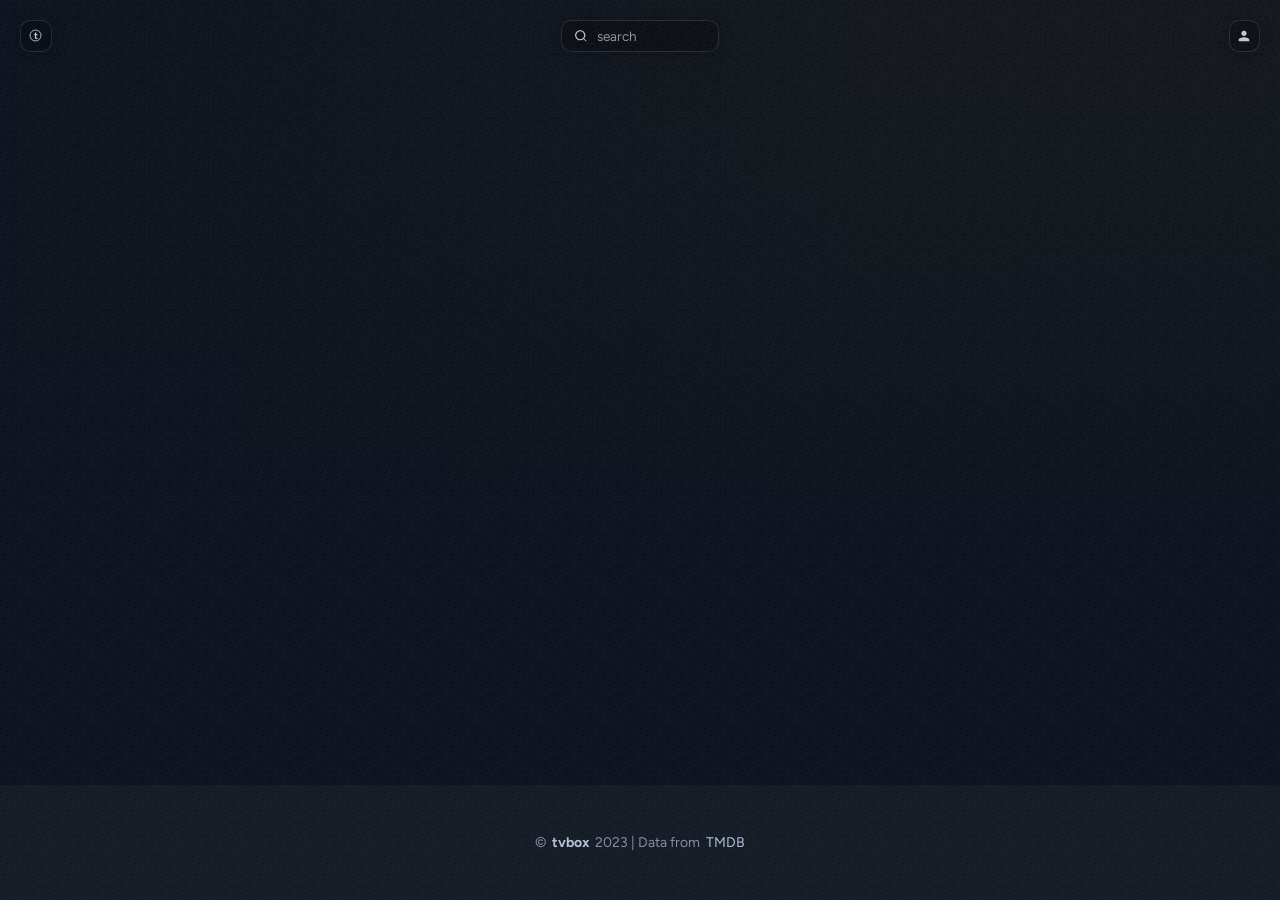
<file: home/index.html>
<!DOCTYPE html>
<html lang="en">
<head>
  <link rel="icon" type="image/png" sizes="32x32" href="/favicon.png">
  <link rel="icon" type="image/png" sizes="16x16" href="/favicon-16.png">
  <link rel="apple-touch-icon" sizes="180x180" href="/apple-touch-icon.png">
  <meta charset="UTF-8">
  <meta name="viewport" content="width=device-width, initial-scale=1.0, maximum-scale=1.0, user-scalable=no, viewport-fit=cover">
  <title>tvbox - home</title>
  <link rel="stylesheet" href="/styles.css">
  <link rel="preconnect" href="https://fonts.googleapis.com">
  <link rel="preconnect" href="https://fonts.gstatic.com" crossorigin>
  <link rel="preconnect" href="https://image.tmdb.org">
  <link rel="preconnect" href="https://api.themoviedb.org" crossorigin>
  <link href="https://fonts.googleapis.com/css2?family=Figtree:wght@400..700&family=Stack+Sans+Headline:wght@400&display=swap" rel="stylesheet">
  <style>
    .hero-cta,
    .hero-cta:hover {
      background: #ffffff;
      color: #000000;
    }
  </style>
</head>
<body>

  <div id="hero-carousel" class="hero-carousel">
    <div class="hero-skeleton js-hero-skeleton"></div>
    <div class="hero-mask"></div>

    <form class="group floating-search -centered" id="home-search-form" action="/search/" method="get">
      <svg class="search-icon" aria-hidden="true" viewBox="0 0 24 24">
        <path d="M21.53 20.47l-3.66-3.66C19.19 15.37 20 13.28 20 11c0-4.97-4.03-9-9-9s-9 4.03-9 9 4.03 9 9 9c2.28 0 4.37-.81 6.04-2.13l3.66 3.66c.14.14.33.21.53.21s.39-.07.53-.21c.29-.29.29-.77 0-1.06zM11 18c-3.86 0-7-3.14-7-7s3.14-7 7-7 7 3.14 7 7-3.14 7-7 7z"></path>
      </svg>
      <input id="home-search-input" name="q" placeholder="search" type="search" class="input" autocomplete="off">
      <button type="submit" hidden>Search</button>
    </form>

        <input type="checkbox" id="auth-menu-toggle" class="auth-checkbox">
    <input type="checkbox" id="signin-toggle" class="auth-checkbox">
    <input type="checkbox" id="signup-toggle" class="auth-checkbox">

    <label for="auth-menu-toggle" class="floating-auth -right" aria-label="Account">
      <svg class="auth-icon" aria-hidden="true" viewBox="0 0 24 24">
        <path d="M12 12c2.21 0 4-1.79 4-4s-1.79-4-4-4-4 1.79-4 4 1.79 4 4 4zm0 2c-2.67 0-8 1.34-8 4v2h16v-2c0-2.66-5.33-4-8-4z"></path>
      </svg>
    </label>

    <label for="auth-menu-toggle" class="auth-backdrop" aria-hidden="true"></label>

    <div class="auth-dropdown">
      <label for="signin-toggle" class="auth-dropdown-btn">Sign In</label>
      <label for="signup-toggle" class="auth-dropdown-btn">Sign Up</label>
    </div>

    <div class="auth-modal-wrap signin-modal-wrap">
      <label for="signin-toggle" class="auth-modal-backdrop" aria-hidden="true"></label>
      <div class="auth-modal-box"></div>
    </div>

    <div class="auth-modal-wrap signup-modal-wrap">
      <label for="signup-toggle" class="auth-modal-backdrop" aria-hidden="true"></label>
      <div class="auth-modal-box"></div>
    </div>

    <a href="/about/" class="floating-tvbox" aria-label="TV Box">
      <svg class="tvbox-icon" aria-hidden="true" viewBox="0 0 100 100" width="13" height="13" style="flex-shrink: 0;">
        <circle cx="50" cy="50" r="42" fill="none" stroke="currentColor" stroke-width="7" />
        <text x="50" y="50" font-family="Arial, sans-serif" font-size="76" font-weight="bold" text-anchor="middle" dominant-baseline="central" fill="currentColor">t</text>
      </svg>
    </a>

    <div id="hero-content" class="hero-content">
      <div class="hero-eyebrow">
        <svg viewBox="0 0 24 24"><path d="M13 2L3 14h7l-1 8 11-14h-7l1-6z"/></svg>
        <span>Trending this week</span>
      </div>
      <h1 id="hero-title" class="hero-title numbers" style="font-family: var(--font-text);"></h1>
      <div id="hero-meta" class="hero-meta"></div>
      <p id="hero-overview" class="hero-overview"></p>
      <div class="hero-actions">
        <a id="hero-cta" href="#" class="hero-cta">
          <svg viewBox="0 0 24 24"><path d="M8 5v14l11-7z"/></svg>
          <span>View show</span>
        </a>
      </div>
    </div>

  </div>

  <div class="page-content">

    <div id="rows-mount"></div>

  </div>

<footer class="site-footer">
<div class="footer-container">
<p style="display: inline-flex; align-items: center; gap: 0.35rem;">
© <a href="/about/"><strong>tvbox</strong></a> 2023 | Data from <a href="https://www.themoviedb.org/">TMDB</a>
</p>
</div>
</footer>
<script>
(function () {
var btn = document.querySelector('.footer-email-btn');
if (!btn) return;

function fallbackCopy(text) {
var ta = document.createElement('textarea');
ta.value = text;
ta.style.position = 'fixed';
ta.style.opacity = '0';
document.body.appendChild(ta);
ta.focus();
ta.select();
try { document.execCommand('copy'); } catch (e) {}
document.body.removeChild(ta);
}

function showCopied() {
btn.classList.remove('-copied');
void btn.offsetWidth;
btn.classList.add('-copied');
clearTimeout(btn._copiedTimeout);
btn._copiedTimeout = setTimeout(function () {
btn.classList.remove('-copied');
}, 1400);
}

btn.addEventListener('click', function () {
var email = btn.getAttribute('data-email');
if (navigator.clipboard && navigator.clipboard.writeText) {
navigator.clipboard.writeText(email).then(showCopied).catch(function () {
fallbackCopy(email);
showCopied();
});
} else {
fallbackCopy(email);
showCopied();
}
});
})();
</script>

  <script>
    (function () {
      var TMDB_API_KEY = '6cb6e1dc603bc65ffb6198489d5bc5b7';
      var TMDB_BASE = 'https://api.themoviedb.org/3';
      var POSTER_BASE = 'https://image.tmdb.org/t/p/w342';
      var BACKDROP_BASE = 'https://image.tmdb.org/t/p/w1280';

      var STAR_SVG = '<svg viewBox="0 0 24 24"><path d="M12 2l3.09 6.26L22 9.27l-5 4.87L18.18 21 12 17.77 5.82 21 7 14.14l-5-4.87 6.91-1.01z"/></svg>';

      function escapeHtml(str) {
        return String(str || '')
          .replace(/&/g, '&amp;')
          .replace(/</g, '&lt;')
          .replace(/>/g, '&gt;')
          .replace(/"/g, '&quot;')
          .replace(/'/g, '&#39;');
      }

      function yearFromDate(dateStr) {
        return dateStr ? dateStr.slice(0, 4) : null;
      }

      var HOME_CACHE_TTL_MS = 10 * 60 * 1000;

      function fetchTmdb(path) {
        var cacheKey = 'tvbox:home:' + path;
        try {
          var raw = sessionStorage.getItem(cacheKey);
          if (raw) {
            var p = JSON.parse(raw);
            if (p && Array.isArray(p.data) && (Date.now() - p.ts) < HOME_CACHE_TTL_MS) return Promise.resolve(p.data);
          }
        } catch (e) {}

        return fetch(TMDB_BASE + path + (path.indexOf('?') > -1 ? '&' : '?') + 'api_key=' + TMDB_API_KEY)
          .then(function (res) {
            if (!res.ok) throw new Error('TMDB request failed (' + res.status + ')');
            return res.json();
          })
          .then(function (data) {
            var results = data.results || [];
            try { sessionStorage.setItem(cacheKey, JSON.stringify({ ts: Date.now(), data: results })); } catch (e) {}
            return results;
          });
      }

      var heroEl = document.getElementById('hero-carousel');
      var heroSkeleton = heroEl.querySelector('.js-hero-skeleton');
      var heroContent = document.getElementById('hero-content');
      var heroTitle = document.getElementById('hero-title');
      var heroMeta = document.getElementById('hero-meta');
      var heroOverview = document.getElementById('hero-overview');
      var heroCta = document.getElementById('hero-cta');

      var heroSlides = [];
      var heroShows = [];
      var heroDots = [];
      var heroIndex = 0;
      var heroTimer = null;
      var HERO_INTERVAL = 6500;

      function buildHero(shows) {
        heroShows = shows.filter(function (s) { return s.backdrop_path; }).slice(0, 5);
        if (!heroShows.length) return;

        heroShows.forEach(function (show, i) {
          var slide = document.createElement('div');
          slide.className = 'hero-slide';
          slide.style.backgroundImage = 'url("' + BACKDROP_BASE + show.backdrop_path + '")';
          heroEl.insertBefore(slide, heroEl.querySelector('.hero-mask'));
          heroSlides.push(slide);
        });

        if (heroShows.length > 1) {
          var dotsWrap = document.createElement('div');
          dotsWrap.className = 'hero-dots';
          heroShows.forEach(function (show, i) {
            var dot = document.createElement('button');
            dot.type = 'button';
            dot.className = 'hero-dot';
            dot.setAttribute('aria-label', 'Go to slide ' + (i + 1));
            dot.addEventListener('click', function () {
              goToHero(i, true);
            });
            dotsWrap.appendChild(dot);
            heroDots.push(dot);
          });
          heroEl.appendChild(dotsWrap);
        }

        heroSkeleton.style.display = 'none';
        goToHero(0);
        startHeroTimer();

        heroEl.addEventListener('mouseenter', stopHeroTimer);
        heroEl.addEventListener('mouseleave', startHeroTimer);
      }

      function goToHero(i, userTriggered) {
        heroIndex = i;
        heroSlides.forEach(function (s, idx) { s.classList.toggle('-active', idx === i); });
        heroDots.forEach(function (d, idx) { d.classList.toggle('-active', idx === i); });

        heroContent.classList.remove('-visible');

        var show = heroShows[i];
        window.setTimeout(function () {
          heroTitle.textContent = show.name || 'Untitled';

          var metaParts = [];
          var year = yearFromDate(show.first_air_date);
          if (year) metaParts.push('<span class="numbers">' + year + '</span>');
          if (show.vote_average) {
            metaParts.push('<span class="hero-rating">' + STAR_SVG + show.vote_average.toFixed(1) + '</span>');
          }
          heroMeta.innerHTML = metaParts.join('<span class="hero-meta-dot">·</span>');

          heroOverview.textContent = show.overview || '';
          heroCta.href = '/show/?id=' + show.id;

          heroContent.classList.add('-visible');
        }, 300);

        if (userTriggered) {
          stopHeroTimer();
          startHeroTimer();
        }
      }

      function startHeroTimer() {
        stopHeroTimer();
        if (heroShows.length < 2) return;
        heroTimer = window.setInterval(function () {
          goToHero((heroIndex + 1) % heroShows.length);
        }, HERO_INTERVAL);
      }

      function stopHeroTimer() {
        if (heroTimer) window.clearInterval(heroTimer);
        heroTimer = null;
      }

      var rowsMount = document.getElementById('rows-mount');

      var ROWS = [
        { title: 'Trending This Week', path: '/trending/tv/week', ranked: true },
        { title: 'Popular Shows', path: '/tv/popular' },
        { title: 'Top Rated', path: '/tv/top_rated' },
        { title: 'On The Air', path: '/tv/on_the_air' }
      ];

      function buildSkeletonRow(title) {
        var section = document.createElement('section');
        section.className = 'discover-row';

        var heading = document.createElement('h2');
        heading.className = 'section-heading';
        heading.textContent = title;
        section.appendChild(heading);

        var wrap = document.createElement('div');
        wrap.className = 'carousel-wrap';

        var track = document.createElement('div');
        track.className = 'carousel-track';
        for (var i = 0; i < 6; i++) {
          var card = document.createElement('div');
          card.className = 'carousel-card -skeleton';
          card.innerHTML = '<div class="carousel-poster"><img width="132" height="198"></div>';
          track.appendChild(card);
        }
        wrap.appendChild(track);
        section.appendChild(wrap);
        rowsMount.appendChild(section);

        return { section: section, wrap: wrap, track: track };
      }

      function renderRow(rowDef, shows) {
        var refs = buildSkeletonRow(rowDef.title);
        refs.track.innerHTML = '';

        shows.slice(0, 18).forEach(function (show, i) {
          var card = document.createElement('a');
          card.className = 'carousel-card';
          card.href = '/show/?id=' + show.id;

          var rankHtml = rowDef.ranked ? '<span class="carousel-rank numbers">' + (i + 1) + '</span>' : '';

          var metaParts = [];
          var year = yearFromDate(show.first_air_date);
          if (year) metaParts.push(year);

          var posterHtml = show.poster_path
            ? '<img src="' + POSTER_BASE + show.poster_path + '" alt="' + escapeHtml(show.name) + '" width="132" height="198" loading="lazy" decoding="async">'
            : '<div class="carousel-poster-fallback"><span>' + escapeHtml(show.name) + '</span></div>';

          card.innerHTML =
            '<div class="carousel-poster">' +
              rankHtml +
              posterHtml +
            '</div>' +
            '<div class="carousel-card-body">' +
              '<p class="carousel-card-title">' + escapeHtml(show.name) + '</p>' +
              '<div class="carousel-card-meta">' +
                (show.vote_average ? STAR_SVG + '<span>' + show.vote_average.toFixed(1) + '</span>' : '') +
                (year ? '<span>' + (show.vote_average ? '· ' : '') + year + '</span>' : '') +
              '</div>' +
            '</div>';

          refs.track.appendChild(card);
        });

        var prevBtn = document.createElement('button');
        prevBtn.type = 'button';
        prevBtn.className = 'carousel-nav -prev';
        prevBtn.setAttribute('aria-label', 'Scroll left');
        prevBtn.innerHTML = '<svg viewBox="0 0 24 24"><path d="M15.41 7.41L14 6l-6 6 6 6 1.41-1.41L10.83 12z"/></svg>';
        prevBtn.addEventListener('click', function () {
          refs.track.scrollBy({ left: -refs.track.clientWidth * 0.8, behavior: 'smooth' });
        });

        var nextBtn = document.createElement('button');
        nextBtn.type = 'button';
        nextBtn.className = 'carousel-nav -next';
        nextBtn.setAttribute('aria-label', 'Scroll right');
        nextBtn.innerHTML = '<svg viewBox="0 0 24 24"><path d="M8.59 16.59L10 18l6-6-6-6-1.41 1.41L13.17 12z"/></svg>';
        nextBtn.addEventListener('click', function () {
          refs.track.scrollBy({ left: refs.track.clientWidth * 0.8, behavior: 'smooth' });
        });

        refs.wrap.appendChild(prevBtn);
        refs.wrap.appendChild(nextBtn);

        observeReveal(refs.section);
      }

      var revealObserver = ('IntersectionObserver' in window)
        ? new IntersectionObserver(function (entries) {
            entries.forEach(function (entry) {
              if (entry.isIntersecting) {
                entry.target.classList.add('-visible');
                revealObserver.unobserve(entry.target);
              }
            });
          }, { threshold: 0.1 })
        : null;

      function observeReveal(section) {
        if (revealObserver) {
          revealObserver.observe(section);
        } else {
          section.classList.add('-visible');
        }
      }

      fetchTmdb('/trending/tv/week').then(buildHero).catch(function (err) {
        console.error('Hero load failed:', err);
        heroSkeleton.style.display = 'none';
      });

      ROWS.forEach(function (rowDef) {
        fetchTmdb(rowDef.path).then(function (shows) {
          renderRow(rowDef, shows);
        }).catch(function (err) {
          console.error(rowDef.title + ' failed to load:', err);
        });
      });
    })();
  </script>
<script src="/auth.js?v=1"></script>
</body>
</html>
</file>
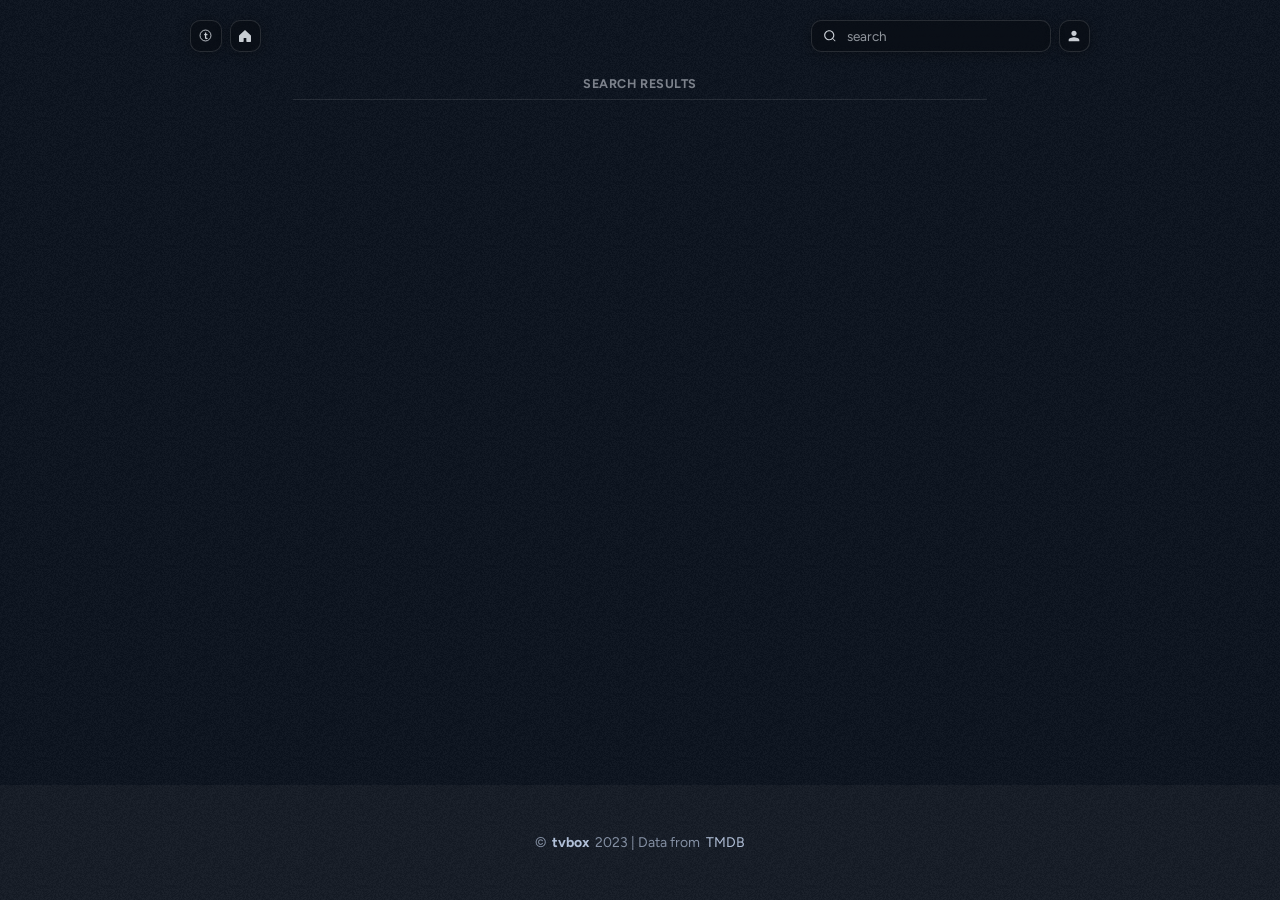
<file: search/index.html>
<!DOCTYPE html>
<html lang="en">
<head>
  <meta charset="UTF-8">
  <link rel="icon" type="image/png" sizes="32x32" href="/favicon.png">
  <link rel="icon" type="image/png" sizes="16x16" href="/favicon-16.png">
  <link rel="apple-touch-icon" sizes="180x180" href="/apple-touch-icon.png">
  <meta name="viewport" content="width=device-width, initial-scale=1.0, viewport-fit=cover">
  <title>search</title>
  <link rel="stylesheet" href="/styles.css?v=2">
  <link rel="preconnect" href="https://fonts.googleapis.com">
  <link rel="preconnect" href="https://fonts.gstatic.com" crossorigin>
  <link rel="preconnect" href="https://api.themoviedb.org" crossorigin>
  <link rel="preconnect" href="https://image.tmdb.org">
  <link rel="preconnect" href="https://www.themoviedb.org">
  <link rel="preload" as="script" href="/search.js?v=4">
  <link href="https://fonts.googleapis.com/css2?family=Figtree:wght@400..700&family=Stack+Sans+Headline:wght@400&display=swap" rel="stylesheet">
  <style>
    #results-container.results-container {
      display: grid;
      grid-template-columns: repeat(2, minmax(280px, 340px));
      justify-content: center;
      gap: 0.85rem;
    }

    #results-container .result-item {
      display: flex;
      gap: 1.1rem;
      padding: 0.75rem;
      border-radius: 12px;
      align-items: flex-start;
      text-decoration: none;
      color: inherit;
      border: 1px solid transparent;
      width: 340px;
      box-sizing: border-box;
      transition: background-color 0.15s ease, border-color 0.15s ease, transform 0.15s ease;
    }

    #results-container .result-item:hover,
    #results-container .result-item:focus-visible {
      background-color: rgba(255, 255, 255, 0.05);
      border-color: rgba(255, 255, 255, 0.08);
      transform: translateY(-1px);
    }

    #results-container .poster {
      width: 84px;
      height: 126px;
      flex-shrink: 0;
      object-fit: cover;
      border-radius: 8px;
      background-color: rgba(255, 255, 255, 0.06);
      box-shadow: 0 2px 8px rgba(0, 0, 0, 0.28);
    }

    #results-container .details {
      display: flex;
      flex-direction: column;
      gap: 0.35rem;
      min-width: 0;
      padding-top: 0.1rem;
    }

    #results-container .header {
      display: flex;
      flex-wrap: wrap;
      align-items: baseline;
      column-gap: 0.6rem;
      row-gap: 0.2rem;
    }

    #results-container .title {
      font-size: 1.05rem;
      font-weight: 600;
      line-height: 1.3;
      margin: 0;
    }

    #results-container .meta {
      display: flex;
      align-items: center;
      gap: 0.65rem;
    }

    #results-container .year {
      opacity: 0.55;
      font-size: 0.85rem;
      font-variant-numeric: tabular-nums;
    }

    #results-container .rating {
      display: inline-flex;
      align-items: center;
      gap: 0.28rem;
      font-size: 0.85rem;
      font-weight: 600;
      font-variant-numeric: tabular-nums;
      color: #F5C518;
    }

    #results-container .rating .star-icon {
      width: 0.85em;
      height: 0.85em;
      fill: #F5C518;
    }

    #results-container .overview {
      font-size: 0.88rem;
      line-height: 1.45;
      opacity: 0.7;
      margin: 0;
      display: -webkit-box;
      -webkit-line-clamp: 2;
      -webkit-box-orient: vertical;
      overflow: hidden;
    }

    #results-container .creator {
      display: flex;
      align-items: center;
      gap: 0.4rem;
      font-size: 0.78rem;
      opacity: 0.55;
      margin-top: 0.15rem;
    }

    #results-container .creator-badge {
      opacity: 0.9;
    }

    #results-container .creator-badge.-loading {
      opacity: 0.4;
    }

    #results-container .no-results {
      opacity: 0.6;
      padding: 1rem 0;
    }

    .search-page-heading {
      padding-bottom: 0.5rem;
      margin-bottom: -0.4rem;
      border-bottom: 1px solid rgba(255, 255, 255, 0.1);
    }

    @media (max-width: 480px) {
      #results-container.results-container {
        grid-template-columns: 100%;
        justify-content: stretch;
      }

      #results-container .result-item {
        width: 100%;
      }

      #results-container .poster {
        width: 64px;
        height: 96px;
      }

      #results-container .title {
        font-size: 0.95rem;
      }
    }

  </style>
</head>
<body>

  <header class="site-header">
    <div class="header-container">
    <a href="/about/" class="floating-tvbox" aria-label="TV Box">
      <svg class="tvbox-icon" aria-hidden="true" viewBox="0 0 100 100" width="13" height="13" style="flex-shrink: 0;">
        <circle cx="50" cy="50" r="42" fill="none" stroke="currentColor" stroke-width="7" />
        <text x="50" y="50" font-family="Arial, sans-serif" font-size="76" font-weight="bold" text-anchor="middle" dominant-baseline="central" fill="currentColor">t</text>
      </svg>
    </a>

    <a href="/home/" class="floating-home -beside-tvbox" aria-label="Home">
      <svg class="home-icon" aria-hidden="true" viewBox="0 0 24 24">
        <path d="M12 3.1l8.5 7.6c.32.29.5.7.5 1.13V20a1 1 0 0 1-1 1h-5a1 1 0 0 1-1-1v-5h-4v5a1 1 0 0 1-1 1H4a1 1 0 0 1-1-1v-8.17c0-.43.18-.84.5-1.13L12 3.1z"></path>
      </svg>
    </a>

    <input type="checkbox" id="auth-menu-toggle" class="auth-checkbox">
    <input type="checkbox" id="signin-toggle" class="auth-checkbox">
    <input type="checkbox" id="signup-toggle" class="auth-checkbox">

    <label for="auth-menu-toggle" class="floating-auth -right" aria-label="Account">
      <svg class="auth-icon" aria-hidden="true" viewBox="0 0 24 24">
        <path d="M12 12c2.21 0 4-1.79 4-4s-1.79-4-4-4-4 1.79-4 4 1.79 4 4 4zm0 2c-2.67 0-8 1.34-8 4v2h16v-2c0-2.66-5.33-4-8-4z"></path>
      </svg>
    </label>

    <label for="auth-menu-toggle" class="auth-backdrop" aria-hidden="true"></label>

    <div class="auth-dropdown">
      <label for="signin-toggle" class="auth-dropdown-btn">Sign In</label>
      <label for="signup-toggle" class="auth-dropdown-btn">Sign Up</label>
    </div>

    <div class="auth-modal-wrap signin-modal-wrap">
      <label for="signin-toggle" class="auth-modal-backdrop" aria-hidden="true"></label>
      <div class="auth-modal-box"></div>
    </div>

    <div class="auth-modal-wrap signup-modal-wrap">
      <label for="signup-toggle" class="auth-modal-backdrop" aria-hidden="true"></label>
      <div class="auth-modal-box"></div>
    </div>

    <form class="group floating-search" id="home-search-form" action="/search/" method="get">
      <svg class="search-icon" aria-hidden="true" viewBox="0 0 24 24">
        <path d="M21.53 20.47l-3.66-3.66C19.19 15.37 20 13.28 20 11c0-4.97-4.03-9-9-9s-9 4.03-9 9 4.03 9 9 9c2.28 0 4.37-.81 6.04-2.13l3.66 3.66c.14.14.33.21.53.21s.39-.07.53-.21c.29-.29.29-.77 0-1.06zM11 18c-3.86 0-7-3.14-7-7s3.14-7 7-7 7 3.14 7 7-3.14 7-7 7z"></path>
      </svg>
      <input id="home-search-input" name="q" placeholder="search" type="search" class="input" autocomplete="off">
      <button type="submit" hidden>Search</button>
    </form>
    </div>
  </header>

  <div class="page-content">

    <h2 class="section-heading search-page-heading">Search results</h2>

    <div id="search-status" class="search-status" hidden></div>

    <div id="results-container" class="results-container"></div>

  </div>

<footer class="site-footer">
<div class="footer-container">
<p style="display: inline-flex; align-items: center; gap: 0.35rem;">
© <a href="/about/"><strong>tvbox</strong></a> 2023 | Data from <a href="https://www.themoviedb.org/">TMDB</a>
</p>
</div>
</footer>
<script>
(function () {
var btn = document.querySelector('.footer-email-btn');
if (!btn) return;

function fallbackCopy(text) {
var ta = document.createElement('textarea');
ta.value = text;
ta.style.position = 'fixed';
ta.style.opacity = '0';
document.body.appendChild(ta);
ta.focus();
ta.select();
try { document.execCommand('copy'); } catch (e) {}
document.body.removeChild(ta);
}

function showCopied() {
btn.classList.remove('-copied');
void btn.offsetWidth;
btn.classList.add('-copied');
clearTimeout(btn._copiedTimeout);
btn._copiedTimeout = setTimeout(function () {
btn.classList.remove('-copied');
}, 1400);
}

btn.addEventListener('click', function () {
var email = btn.getAttribute('data-email');
if (navigator.clipboard && navigator.clipboard.writeText) {
navigator.clipboard.writeText(email).then(showCopied).catch(function () {
fallbackCopy(email);
showCopied();
});
} else {
fallbackCopy(email);
showCopied();
}
});
})();
</script>

  <script src="/search.js?v=4"></script>
<script src="/auth.js?v=1"></script>
</body>
</html>
</file>
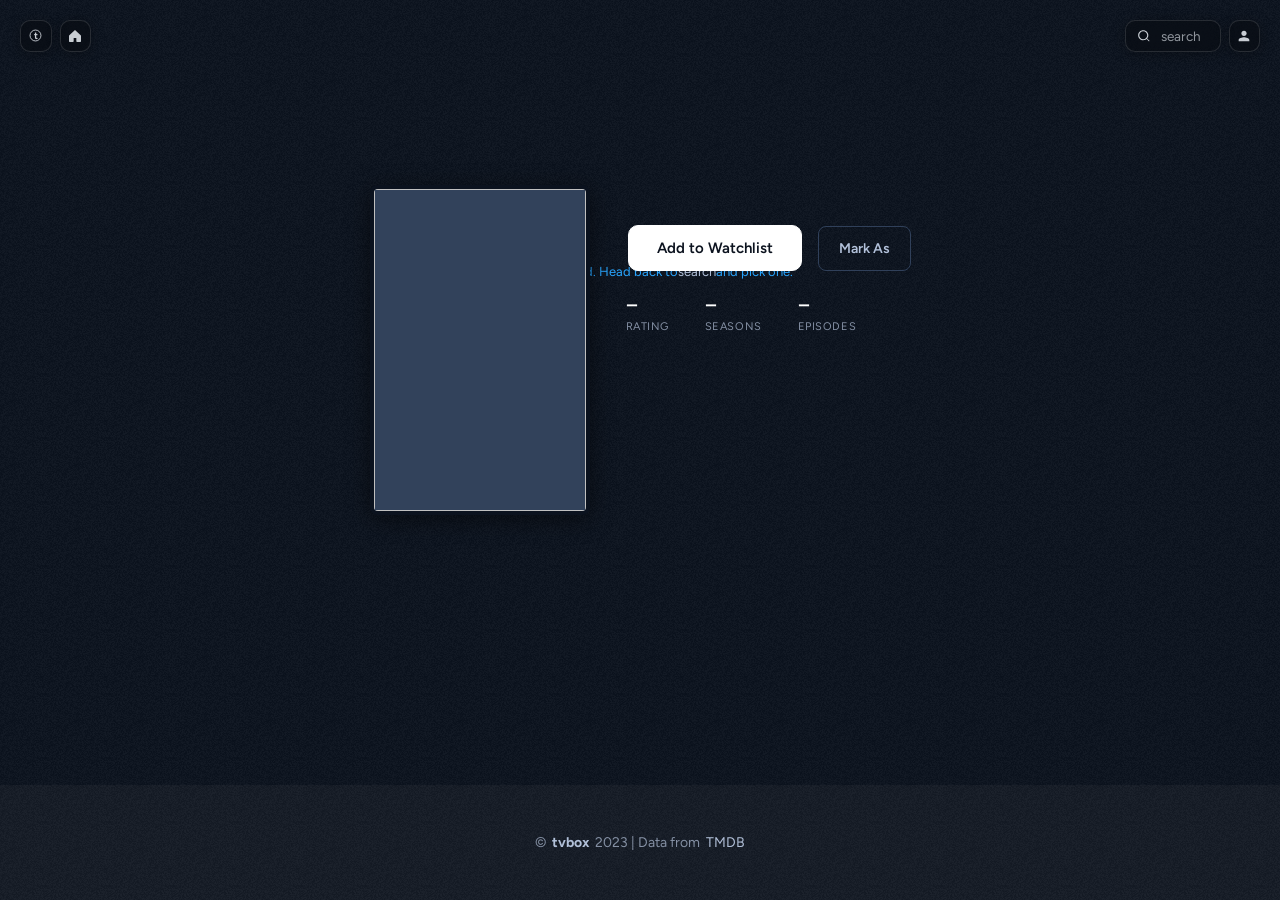
<file: show/index.html>
<!DOCTYPE html>
<html lang="en">
<head>
  <link rel="icon" type="image/png" sizes="32x32" href="/favicon.png">
  <link rel="icon" type="image/png" sizes="16x16" href="/favicon-16.png">
  <link rel="apple-touch-icon" sizes="180x180" href="/apple-touch-icon.png">
  <meta charset="UTF-8">
  <meta name="viewport" content="width=device-width, initial-scale=1.0, viewport-fit=cover">
  <title>...</title>
  <link rel="stylesheet" href="/styles.css?v=4">
  <link rel="preconnect" href="https://fonts.googleapis.com">
  <link rel="preconnect" href="https://fonts.gstatic.com" crossorigin>
  <link rel="preconnect" href="https://api.themoviedb.org" crossorigin>
  <link rel="preconnect" href="https://image.tmdb.org">
  <link href="https://fonts.googleapis.com/css2?family=Figtree:wght@400..700&family=Stack+Sans+Headline:wght@400&display=swap" rel="stylesheet">
  <style>
    #show-poster-img {
      background-color: #32425b;
      display: block;
    }
    #watchlist-btn {
      background-color: #ffffff;
      border-color: #ffffff;
      color: #0b121e;
    }
    #markas-btn-label {
      box-sizing: border-box;
      display: inline-flex;
      align-items: center;
      justify-content: center;
      height: 37px;
      color: #b3c2db;
      border-color: #30405a;
    }
    @media (hover: hover) and (pointer: fine) {
      #watchlist-btn:hover {
        background-color: #e4e7ee;
        border-color: #e4e7ee;
      }
      #markas-btn-label:hover {
        color: #ffffff;
        border-color: #ffffff;
      }
    }
    @media (min-width: 641px) {
      #markas-btn-label {
        height: 45px;
      }
    }
    @media (min-width: 641px) {
      .show-hero {
        align-items: flex-start;
      }
    }
    @media (min-width: 641px) {
      #show-meta {
        gap: 10px;
      }
      #show-meta .show-meta-dot {
        display: none;
      }
      #show-meta > span:not(.show-meta-dot) {
        padding: 6px 14px;
        background-color: rgba(0, 0, 0, 0.28);
        border: 1px solid rgba(255, 255, 255, 0.12);
        border-radius: 8px;
        backdrop-filter: blur(10px);
        -webkit-backdrop-filter: blur(10px);
        box-shadow: 0 2px 14px rgba(0, 0, 0, 0.3);
        color: #eaeef5;
        font-weight: 600;
      }
      #show-genres {
        gap: 10px;
      }
      #show-genres .genre-tag {
        background-color: rgba(0, 0, 0, 0.28);
        border: 1px solid rgba(255, 255, 255, 0.12);
        backdrop-filter: blur(10px);
        -webkit-backdrop-filter: blur(10px);
        box-shadow: 0 2px 14px rgba(0, 0, 0, 0.3);
        color: #dde2eb;
      }
    }
  </style>
</head>
<body>
  <div class="page-backing" aria-hidden="true"></div>

  <div class="backdrop-container show-banner-container">
    <div id="show-backdrop" class="backdrop-wrapper">
      <div class="backdropimage js-show-backdrop-image"></div>
      <div class="backdropmask"></div>
    </div>
    <a href="/about/" class="floating-tvbox" aria-label="TV Box">
      <svg class="tvbox-icon" aria-hidden="true" viewBox="0 0 100 100" width="13" height="13" style="flex-shrink: 0;">
        <circle cx="50" cy="50" r="42" fill="none" stroke="currentColor" stroke-width="7" />
        <text x="50" y="50" font-family="Arial, sans-serif" font-size="76" font-weight="bold" text-anchor="middle" dominant-baseline="central" fill="currentColor">t</text>
      </svg>
    </a>

    <a href="/home/" class="floating-home -beside-tvbox" aria-label="Home">
      <svg class="home-icon" aria-hidden="true" viewBox="0 0 24 24">
        <path d="M12 3.1l8.5 7.6c.32.29.5.7.5 1.13V20a1 1 0 0 1-1 1h-5a1 1 0 0 1-1-1v-5h-4v5a1 1 0 0 1-1 1H4a1 1 0 0 1-1-1v-8.17c0-.43.18-.84.5-1.13L12 3.1z"></path>
      </svg>
    </a>

    <input type="checkbox" id="auth-menu-toggle" class="auth-checkbox">
    <input type="checkbox" id="signin-toggle" class="auth-checkbox">
    <input type="checkbox" id="signup-toggle" class="auth-checkbox">

    <label for="auth-menu-toggle" class="floating-auth -right" aria-label="Account">
      <svg class="auth-icon" aria-hidden="true" viewBox="0 0 24 24">
        <path d="M12 12c2.21 0 4-1.79 4-4s-1.79-4-4-4-4 1.79-4 4 1.79 4 4 4zm0 2c-2.67 0-8 1.34-8 4v2h16v-2c0-2.66-5.33-4-8-4z"></path>
      </svg>
    </label>

    <label for="auth-menu-toggle" class="auth-backdrop" aria-hidden="true"></label>

    <div class="auth-dropdown">
      <label for="signin-toggle" class="auth-dropdown-btn">Sign In</label>
      <label for="signup-toggle" class="auth-dropdown-btn">Sign Up</label>
    </div>

    <div class="auth-modal-wrap signin-modal-wrap">
      <label for="signin-toggle" class="auth-modal-backdrop" aria-hidden="true"></label>
      <div class="auth-modal-box"></div>
    </div>

    <div class="auth-modal-wrap signup-modal-wrap">
      <label for="signup-toggle" class="auth-modal-backdrop" aria-hidden="true"></label>
      <div class="auth-modal-box"></div>
    </div>

    <form class="group floating-search" id="home-search-form" action="/search/" method="get">
      <svg class="search-icon" aria-hidden="true" viewBox="0 0 24 24">
        <path d="M21.53 20.47l-3.66-3.66C19.19 15.37 20 13.28 20 11c0-4.97-4.03-9-9-9s-9 4.03-9 9 4.03 9 9 9c2.28 0 4.37-.81 6.04-2.13l3.66 3.66c.14.14.33.21.53.21s.39-.07.53-.21c.29-.29.29-.77 0-1.06zM11 18c-3.86 0-7-3.14-7-7s3.14-7 7-7 7 3.14 7 7-3.14 7-7 7z"></path>
      </svg>
      <input id="home-search-input" name="q" placeholder="search" type="search" class="input" autocomplete="off">
      <button type="submit" hidden>Search</button>
    </form>
  </div>

  <div class="page-content">

    <div id="show-status" class="search-status"></div>

    <section id="show-hero" class="show-hero" hidden>
      <div class="show-poster">
        <img id="show-poster-img" alt="" fetchpriority="high" decoding="async">
      </div>

      <div class="show-hero-info">
        <h1 id="show-title" class="show-title"></h1>

        <div id="show-meta" class="show-meta"></div>

        <div id="show-genres" class="show-genres"></div>

        <div class="show-actions">
          <input type="checkbox" id="markas-toggle" class="auth-checkbox">

          <div class="watchlist-cluster" id="watchlist-cluster">
            <button type="button" id="trailer-btn" class="trailer-btn" tabindex="-1" aria-hidden="true" aria-label="Watch trailer on YouTube">
              <svg class="trailer-icon" viewBox="0 0 24 24" aria-hidden="true"><path d="M8 5v14l11-7z"></path></svg>
              <span>Watch Trailer</span>
            </button>
            <button type="button" id="watchlist-btn" class="watchlist-btn">Add to Watchlist</button>
          </div>

          <label for="markas-toggle" id="markas-btn-label" class="markas-btn">Mark As</label>

          <label for="markas-toggle" class="markas-backdrop" aria-hidden="true"></label>

          <div class="markas-popover">
            <div id="markas-options" class="markas-options"></div>

            <div class="markas-divider"></div>

            <div class="markas-stars">
              <div class="stars-track" id="markas-stars-track">
                <div class="stars-bg">★★★★★</div>
                <div class="stars-fg" id="markas-stars-fg">★★★★★</div>
              </div>
            </div>
          </div>

          <input type="checkbox" id="watchdate-toggle" class="auth-checkbox">

          <label for="watchdate-toggle" class="watchdate-backdrop" aria-hidden="true"></label>

          <div class="watchdate-popover" id="watchdate-popover">
            <div class="wd-header">
              <div class="wd-clapper" aria-hidden="true">
                <svg viewBox="0 0 24 24"><path d="M20 8H4l.9-3.6c.14-.56.65-.96 1.22-1.02L20 2.5V8zM19.4 3.9l-3.9.42.7 2.68 3.9-.9-.7-2.2zM14.1 4.5l-3.9.42.7 2.68 3.9-.9-.7-2.2zM8.8 5.1l-3.9.42.6 2.28 3.9-.7-.6-2z"/><rect x="4" y="9" width="16" height="12" rx="2"/></svg>
              </div>
              <div class="wd-header-text">
                <span class="wd-title">Log your watch</span>
                <span class="wd-subtitle" id="wd-show-name">this show</span>
              </div>
              <label for="watchdate-toggle" class="wd-close" aria-label="Close">
                <svg viewBox="0 0 24 24" aria-hidden="true"><path d="M6 6l12 12M18 6L6 18" fill="none" stroke="currentColor" stroke-width="2" stroke-linecap="round"/></svg>
              </label>
            </div>

            <p class="wd-hint" id="wd-hint">Tap the day you started watching</p>

            <div class="wd-stub-row">
              <button type="button" class="wd-stub -active" id="wd-field-start" data-field="start">
                <span class="wd-stub-label">Started</span>
                <span class="wd-stub-value" id="wd-value-start">—</span>
              </button>
              <span class="wd-duration" id="wd-duration" hidden></span>
              <button type="button" class="wd-stub -end" id="wd-field-end" data-field="end">
                <span class="wd-stub-label">Finished</span>
                <span class="wd-stub-value" id="wd-value-end">—</span>
              </button>
            </div>

            <div class="wd-tear" aria-hidden="true">
              <span class="wd-tear-line"></span>
              <span class="wd-tear-icon">✂</span>
              <span class="wd-tear-line"></span>
            </div>

            <div class="wd-calendar" id="wd-calendar"></div>

            <div class="wd-actions">
              <button type="button" class="wd-btn -ghost" id="wd-cancel-btn">Cancel</button>
              <button type="button" class="wd-btn -primary" id="wd-save-btn">Save</button>
            </div>

            <button type="button" class="wd-skip-btn" id="wd-quick-btn">Mark without dates</button>
          </div>

          <input type="checkbox" id="wd-jump-toggle" class="auth-checkbox">

          <label for="wd-jump-toggle" class="wd-jump-backdrop" aria-hidden="true"></label>

          <div class="wd-jump-popover" id="wd-jump-popover">
            <div class="wd-jump-header">
              <span class="wd-jump-title">Jump to</span>
              <label for="wd-jump-toggle" class="wd-close" aria-label="Close">
                <svg viewBox="0 0 24 24" aria-hidden="true"><path d="M6 6l12 12M18 6L6 18" fill="none" stroke="currentColor" stroke-width="2" stroke-linecap="round"/></svg>
              </label>
            </div>
            <div class="wd-jump-cols">
              <div class="wd-jump-col" id="wd-jump-months"></div>
              <div class="wd-jump-col" id="wd-jump-years"></div>
            </div>
          </div>
        </div>

        <div class="show-stats">
          <div class="show-stat">
            <span class="value numbers" id="show-rating-value">–</span>
            <span class="definition title-all-caps -small">Rating</span>
          </div>
          <div class="show-stat">
            <span class="value numbers" id="show-seasons-value">–</span>
            <span class="definition title-all-caps -small">Seasons</span>
          </div>
          <div class="show-stat">
            <span class="value numbers" id="show-episodes-value">–</span>
            <span class="definition title-all-caps -small">Episodes</span>
          </div>
        </div>

        <p id="show-overview" class="show-overview"></p>
      </div>
    </section>

  </div>

<footer class="site-footer">
<div class="footer-container">
<p style="display: inline-flex; align-items: center; gap: 0.35rem;">
© <a href="/about/"><strong>tvbox</strong></a> 2023 | Data from <a href="https://www.themoviedb.org/">TMDB</a>
</p>
</div>
</footer>
<script>
(function () {
var btn = document.querySelector('.footer-email-btn');
if (!btn) return;

function fallbackCopy(text) {
var ta = document.createElement('textarea');
ta.value = text;
ta.style.position = 'fixed';
ta.style.opacity = '0';
document.body.appendChild(ta);
ta.focus();
ta.select();
try { document.execCommand('copy'); } catch (e) {}
document.body.removeChild(ta);
}

function showCopied() {
btn.classList.remove('-copied');
void btn.offsetWidth;
btn.classList.add('-copied');
clearTimeout(btn._copiedTimeout);
btn._copiedTimeout = setTimeout(function () {
btn.classList.remove('-copied');
}, 1400);
}

btn.addEventListener('click', function () {
var email = btn.getAttribute('data-email');
if (navigator.clipboard && navigator.clipboard.writeText) {
navigator.clipboard.writeText(email).then(showCopied).catch(function () {
fallbackCopy(email);
showCopied();
});
} else {
fallbackCopy(email);
showCopied();
}
});
})();
</script>

  <div id="page-loading-overlay" class="page-loading-overlay">
    <div class="spinner">
      <div></div><div></div><div></div><div></div><div></div><div></div>
    </div>
  </div>

  <script>
    (function () {
      var TMDB_API_KEY = '6cb6e1dc603bc65ffb6198489d5bc5b7';
      var TMDB_BASE = 'https://api.themoviedb.org/3';
      var POSTER_BASE = 'https://image.tmdb.org/t/p/w500';
      var BACKDROP_BASE = 'https://image.tmdb.org/t/p/original';

      var statusEl = document.getElementById('show-status');
      var hero = document.getElementById('show-hero');
      var backdropImage = document.querySelector('.js-show-backdrop-image');

      var trailerCluster = document.getElementById('watchlist-cluster');
      var trailerBtn = document.getElementById('trailer-btn');
      var trailerTimers = [];

      function pickTrailerUrl(show) {
        var results = (show.videos && show.videos.results) || [];
        var onYouTube = results.filter(function (v) { return v.site === 'YouTube'; });

        function first(pred) {
          var matches = onYouTube.filter(pred);
          return matches.length ? matches[0] : null;
        }

        var best =
          first(function (v) { return v.type === 'Trailer' && v.official && v.iso_639_1 === 'en'; }) ||
          first(function (v) { return v.type === 'Trailer' && v.official; }) ||
          first(function (v) { return v.type === 'Trailer' && v.iso_639_1 === 'en'; }) ||
          first(function (v) { return v.type === 'Trailer'; }) ||
          first(function (v) { return v.type === 'Teaser' && v.official; }) ||
          first(function (v) { return v.type === 'Teaser'; });

        return best ? ('https://www.youtube.com/watch?v=' + best.key) : null;
      }

      function clearTrailerTimers() {
        for (var i = 0; i < trailerTimers.length; i++) clearTimeout(trailerTimers[i]);
        trailerTimers = [];
      }

      function setupTrailerReveal(show) {
        clearTrailerTimers();
        trailerCluster.classList.remove('-split');
        trailerBtn.setAttribute('tabindex', '-1');
        trailerBtn.setAttribute('aria-hidden', 'true');
        trailerBtn.onclick = null;

        var url = pickTrailerUrl(show);
        if (!url) return;

        trailerBtn.onclick = function () {
          window.open(url, '_blank', 'noopener');
        };

        trailerTimers.push(setTimeout(function () {
          trailerCluster.classList.add('-split');
          trailerBtn.setAttribute('tabindex', '0');
          trailerBtn.setAttribute('aria-hidden', 'false');

          trailerTimers.push(setTimeout(function () {
            trailerCluster.classList.remove('-split');
            trailerBtn.setAttribute('tabindex', '-1');
            trailerBtn.setAttribute('aria-hidden', 'true');
          }, 2500));
        }, 1200));
      }

      var SPINNER_HTML =
        '<div class="spinner -inline"><div></div><div></div><div></div><div></div><div></div><div></div></div>';

      function setStatus(html, isError) {
        if (!html) {
          statusEl.hidden = true;
          statusEl.innerHTML = '';
          statusEl.classList.remove('-error');
          return;
        }
        statusEl.hidden = false;
        statusEl.innerHTML = html;
        statusEl.classList.toggle('-error', !!isError);
      }

      function escapeHtml(str) {
        var div = document.createElement('div');
        div.textContent = str || '';
        return div.innerHTML;
      }

      function yearFromDate(dateStr) {
        return dateStr ? dateStr.slice(0, 4) : null;
      }

      function statusLabel(status) {
        return status || null;
      }

      var params = new URLSearchParams(window.location.search);
      var showId = params.get('id');
      var imdbId = params.get('imdb');

      var SHOW_CACHE_PREFIX = 'tvbox:show:';
      var SHOW_CACHE_TTL_MS = 30 * 60 * 1000;

      function readShowCache(id) {
        try {
          var raw = sessionStorage.getItem(SHOW_CACHE_PREFIX + id);
          if (!raw) return null;
          var p = JSON.parse(raw);
          if (!p || (Date.now() - p.ts) > SHOW_CACHE_TTL_MS) return null;
          return p.data;
        } catch (e) { return null; }
      }

      function writeShowCache(id, data) {
        try { sessionStorage.setItem(SHOW_CACHE_PREFIX + id, JSON.stringify({ ts: Date.now(), data: data })); } catch (e) {}
      }

      function loadShow(id) {
        var cachedShow = readShowCache(id);
        if (cachedShow) {
          try { renderShow(cachedShow); return; } catch (e) {}
        }

        setStatus(SPINNER_HTML);

        fetch(TMDB_BASE + '/tv/' + encodeURIComponent(id) + '?api_key=' + TMDB_API_KEY + '&append_to_response=external_ids,videos')
          .then(function (res) {
            if (!res.ok) throw new Error('TMDB request failed (' + res.status + ')');
            return res.json();
          })
          .then(function (show) {
            writeShowCache(id, show);
            renderShow(show);
          })
          .catch(function (err) {
            setStatus('Something went wrong: ' + err.message, true);
          });
      }

      if (showId) {
        loadShow(showId);
      } else if (imdbId) {
        setStatus(SPINNER_HTML);
        fetch('/tmdb-data.json')
          .then(function (res) { return res.ok ? res.json() : null; })
          .then(function (d) { return d && d.shows && d.shows[imdbId] && d.shows[imdbId].id; })
          .catch(function () { return null; })
          .then(function (knownId) {
            if (knownId) { loadShow(knownId); return; }
            return fetch(TMDB_BASE + '/find/' + encodeURIComponent(imdbId) + '?api_key=' + TMDB_API_KEY + '&external_source=imdb_id')
              .then(function (res) {
                if (!res.ok) throw new Error('TMDB request failed (' + res.status + ')');
                return res.json();
              })
              .then(function (found) {
                var match = found.tv_results && found.tv_results[0];
                if (!match) throw new Error('No matching show found on TMDB');
                loadShow(match.id);
              });
          })
          .catch(function (err) {
            setStatus('Something went wrong: ' + err.message, true);
          });
      } else {
        setStatus('No show selected. Head back to <a href="/search/">search</a> and pick one.', true);
      }

      function renderShow(show) {
            setStatus('');

            var backdropUrl = show.backdrop_path
              ? BACKDROP_BASE + show.backdrop_path
              : (show.poster_path ? BACKDROP_BASE + show.poster_path : null);
            if (backdropUrl) {
              var preload = new Image();
              preload.onload = function () {
                backdropImage.style.backgroundImage = 'url("' + backdropUrl + '")';
                backdropImage.classList.add('is-loaded');
              };
              preload.src = backdropUrl;
            }

            var posterImg = document.getElementById('show-poster-img');
            posterImg.src = show.poster_path ? POSTER_BASE + show.poster_path : '[data-uri]';
            posterImg.alt = show.name || '';

            document.getElementById('show-title').textContent = show.name || 'Untitled';
            document.title = (show.name || 'Untitled') + ' ǀ tvbox';

            window.tvboxShowMeta = { name: show.name || 'this show', firstAirDate: show.first_air_date || null };

            var year = yearFromDate(show.first_air_date);
            var metaParts = [];
            if (year) metaParts.push('<span class="numbers">' + year + '</span>');
            var status = statusLabel(show.status);
            if (status) metaParts.push('<span>' + escapeHtml(status) + '</span>');
            if (show.number_of_seasons) {
              metaParts.push('<span>' + show.number_of_seasons + ' season' + (show.number_of_seasons === 1 ? '' : 's') + '</span>');
            }
            document.getElementById('show-meta').innerHTML = metaParts.join('<span class="show-meta-dot">·</span>');

            var genresEl = document.getElementById('show-genres');
            var genres = show.genres || [];
            if (genres.length) {
              genresEl.innerHTML = genres.map(function (g) {
                return '<span class="genre-tag">' + escapeHtml(g.name) + '</span>';
              }).join('');
            }

            document.getElementById('show-rating-value').textContent =
              show.vote_average ? show.vote_average.toFixed(1) : '–';
            document.getElementById('show-seasons-value').textContent =
              show.number_of_seasons != null ? show.number_of_seasons : '–';
            document.getElementById('show-episodes-value').textContent =
              show.number_of_episodes != null ? show.number_of_episodes : '–';

            document.getElementById('show-overview').textContent =
              show.overview || 'No description available.';

            hero.hidden = false;

            setupTrailerReveal(show);
      }
    })();
  </script>

  <script>
    (function () {
      var form = document.getElementById('home-search-form');
      var input = document.getElementById('home-search-input');
      var overlay = document.getElementById('page-loading-overlay');

      function goToResults() {
        var value = input.value.trim();
        if (!value) return;
        overlay.classList.add('-visible');
        window.location.href = '/search/?q=' + encodeURIComponent(value);
      }

      form.addEventListener('submit', function (e) {
        e.preventDefault();
        goToResults();
      });

      input.addEventListener('search', function () {
        goToResults();
      });

      input.addEventListener('keydown', function (e) {
        if (e.key === 'Enter' || e.keyCode === 13) {
          e.preventDefault();
          goToResults();
        }
      });

      window.addEventListener('pageshow', function () {
        overlay.classList.remove('-visible');
      });
    })();
  </script>
  <script>
    window.addEventListener('pageshow', function (e) {
      if (e.persisted && document.activeElement) {
        document.activeElement.blur();
      }
    });
  </script>
<script src="/auth.js?v=1"></script>
<script src="/showmarking.js?v=1"></script>
</body>
</html>
</file>
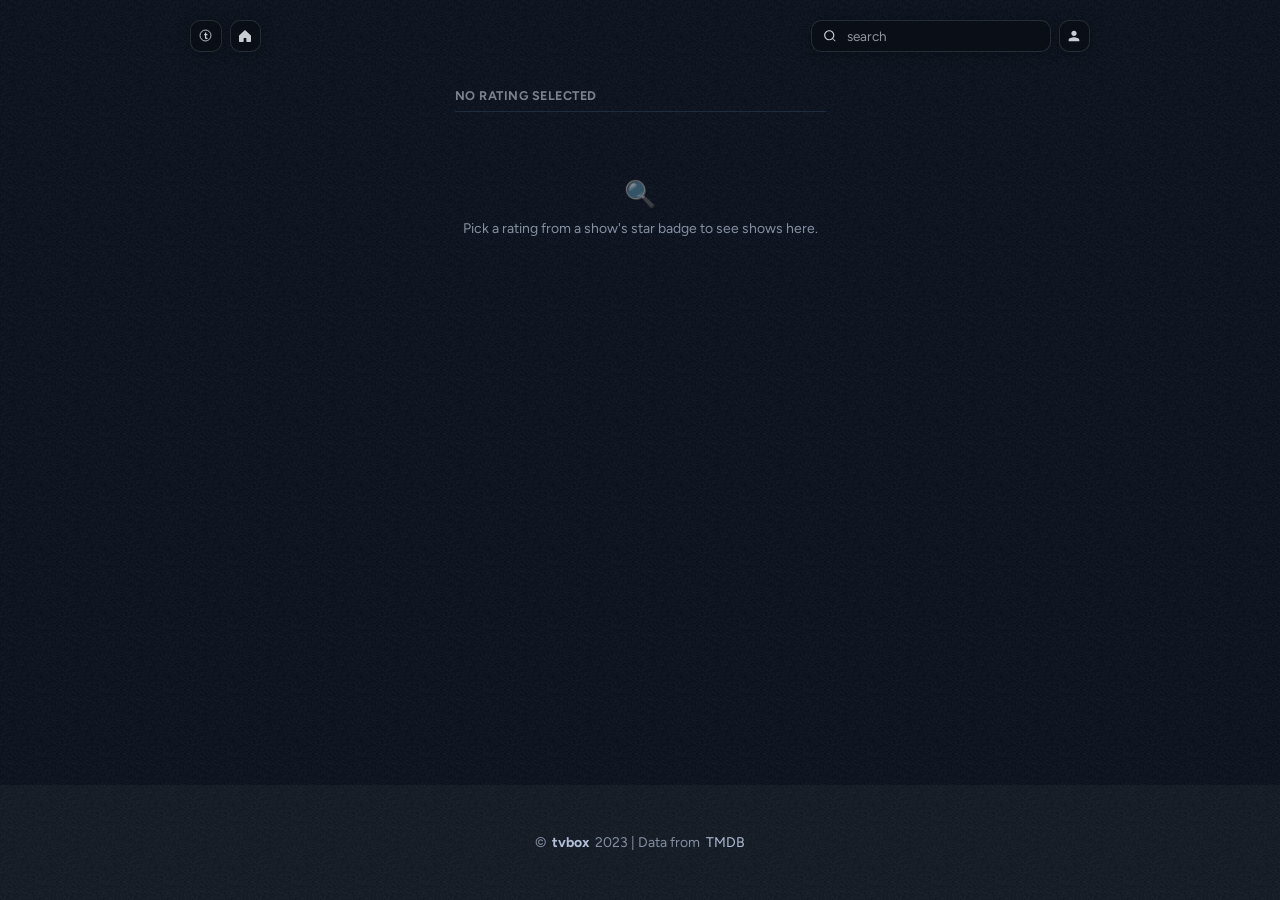
<file: u/saif/rating/index.html>
<!DOCTYPE html>
<html lang="en">
<head>
  <link rel="icon" type="image/png" sizes="32x32" href="/favicon.png">
  <link rel="icon" type="image/png" sizes="16x16" href="/favicon-16.png">
  <link rel="apple-touch-icon" sizes="180x180" href="/apple-touch-icon.png">
  <meta charset="UTF-8">
  <meta name="viewport" content="width=device-width, initial-scale=1.0, viewport-fit=cover">
  <title>Saif's shows</title>
  <link rel="stylesheet" href="/styles.css">
  <link rel="preconnect" href="https://fonts.googleapis.com">
  <link rel="preconnect" href="https://fonts.gstatic.com" crossorigin>
  <link rel="preconnect" href="https://www.themoviedb.org">
  <link rel="preload" as="script" href="/shows.js?v=cf6e4acd3e">
  <link rel="preload" as="script" href="/sort.js?v=3">
  <link href="https://fonts.googleapis.com/css2?family=Figtree:wght@400..700&family=Stack+Sans+Headline:wght@700&display=swap" rel="stylesheet">
  <style>
    #rating-grid { grid-template-columns: repeat(4, 1fr); }

    .site-header {
      position: relative;
      height: 52px;
      background-color: #0b121e;
    }
    @media (min-width: 1024px) {
      .site-header { height: 76px; }
    }
    .page-content {
      padding-top:2px;
    }
  </style>
</head>
<body>

  <header class="site-header">
    <div class="header-container">
    <a href="/about/" class="floating-tvbox" aria-label="TV Box">
      <svg class="tvbox-icon" aria-hidden="true" viewBox="0 0 100 100" width="13" height="13" style="flex-shrink: 0;">
        <circle cx="50" cy="50" r="42" fill="none" stroke="currentColor" stroke-width="7" />
        <text x="50" y="50" font-family="Arial, sans-serif" font-size="76" font-weight="bold" text-anchor="middle" dominant-baseline="central" fill="currentColor">t</text>
      </svg>
    </a>

    <a href="/home/" class="floating-home -beside-tvbox" aria-label="Home">
      <svg class="home-icon" aria-hidden="true" viewBox="0 0 24 24">
        <path d="M12 3.1l8.5 7.6c.32.29.5.7.5 1.13V20a1 1 0 0 1-1 1h-5a1 1 0 0 1-1-1v-5h-4v5a1 1 0 0 1-1 1H4a1 1 0 0 1-1-1v-8.17c0-.43.18-.84.5-1.13L12 3.1z"></path>
      </svg>
    </a>

    <input type="checkbox" id="auth-menu-toggle" class="auth-checkbox">
    <input type="checkbox" id="signin-toggle" class="auth-checkbox">
    <input type="checkbox" id="signup-toggle" class="auth-checkbox">

    <label for="auth-menu-toggle" class="floating-auth -right" aria-label="Account">
      <svg class="auth-icon" aria-hidden="true" viewBox="0 0 24 24">
        <path d="M12 12c2.21 0 4-1.79 4-4s-1.79-4-4-4-4 1.79-4 4 1.79 4 4 4zm0 2c-2.67 0-8 1.34-8 4v2h16v-2c0-2.66-5.33-4-8-4z"></path>
      </svg>
    </label>

    <label for="auth-menu-toggle" class="auth-backdrop" aria-hidden="true"></label>

    <div class="auth-dropdown">
      <label for="signin-toggle" class="auth-dropdown-btn">Sign In</label>
      <label for="signup-toggle" class="auth-dropdown-btn">Sign Up</label>
    </div>

    <div class="auth-modal-wrap signin-modal-wrap">
      <label for="signin-toggle" class="auth-modal-backdrop" aria-hidden="true"></label>
      <div class="auth-modal-box"></div>
    </div>

    <div class="auth-modal-wrap signup-modal-wrap">
      <label for="signup-toggle" class="auth-modal-backdrop" aria-hidden="true"></label>
      <div class="auth-modal-box"></div>
    </div>

    <form class="group floating-search" id="home-search-form" action="/search/" method="get">
      <svg class="search-icon" aria-hidden="true" viewBox="0 0 24 24">
        <path d="M21.53 20.47l-3.66-3.66C19.19 15.37 20 13.28 20 11c0-4.97-4.03-9-9-9s-9 4.03-9 9 4.03 9 9 9c2.28 0 4.37-.81 6.04-2.13l3.66 3.66c.14.14.33.21.53.21s.39-.07.53-.21c.29-.29.29-.77 0-1.06zM11 18c-3.86 0-7-3.14-7-7s3.14-7 7-7 7 3.14 7 7-3.14 7-7 7z"></path>
      </svg>
      <input id="home-search-input" name="q" placeholder="search" type="search" class="input" autocomplete="off">
      <button type="submit" hidden>Search</button>
    </form>
    </div>
  </header>

  <div class="page-content">

    <section>
      <div class="section-heading-row">
        <h2 class="section-heading no-divider" id="rating-heading">Loading…</h2>
        <div id="rating-sort-mount"></div>
      </div>
      <div class="poster-grid" id="rating-grid"></div>
    </section>

  </div>

<footer class="site-footer">
<div class="footer-container">
<p style="display: inline-flex; align-items: center; gap: 0.35rem;">
© <a href="/about/"><strong>tvbox</strong></a> 2023 | Data from <a href="https://www.themoviedb.org/">TMDB</a>
</p>
</div>
</footer>
<script>
(function () {
var btn = document.querySelector('.footer-email-btn');
if (!btn) return;

function fallbackCopy(text) {
var ta = document.createElement('textarea');
ta.value = text;
ta.style.position = 'fixed';
ta.style.opacity = '0';
document.body.appendChild(ta);
ta.focus();
ta.select();
try { document.execCommand('copy'); } catch (e) {}
document.body.removeChild(ta);
}

function showCopied() {
btn.classList.remove('-copied');
void btn.offsetWidth;
btn.classList.add('-copied');
clearTimeout(btn._copiedTimeout);
btn._copiedTimeout = setTimeout(function () {
btn.classList.remove('-copied');
}, 1400);
}

btn.addEventListener('click', function () {
var email = btn.getAttribute('data-email');
if (navigator.clipboard && navigator.clipboard.writeText) {
navigator.clipboard.writeText(email).then(showCopied).catch(function () {
fallbackCopy(email);
showCopied();
});
} else {
fallbackCopy(email);
showCopied();
}
});
})();
</script>

  <div id="page-loading-overlay" class="page-loading-overlay">
    <div class="spinner">
      <div></div><div></div><div></div><div></div><div></div><div></div>
    </div>
  </div>

  <script src="/shows.js?v=cf6e4acd3e"></script>
  <script src="/sort.js?v=3"></script>
  <script>
    function starGlyph(v) {
      var full = Math.floor(v);
      var half = (v - full) >= 0.5;
      return '★'.repeat(full) + (half ? '½' : '');
    }

    (function () {
      var heading = document.getElementById('rating-heading');
      var grid = document.getElementById('rating-grid');
      var params = new URLSearchParams(window.location.search);
      var stars = parseFloat(params.get('stars'));

      if (!(stars >= 0.5 && stars <= 5)) {
        heading.textContent = 'No rating selected';
        grid.innerHTML = '<p class="no-results">Pick a rating from a show\'s star badge to see shows here.</p>';
        return;
      }

      var matches = SHOWS.filter(function (s) { return s.rating === stars; });

      heading.innerHTML =
        '<span class="rating-heading-star">' + starGlyph(stars) + '</span> ' +
        '<span class="numbers">' + matches.length + '</span> show' + (matches.length === 1 ? '' : 's');

      if (!matches.length) {
        grid.innerHTML = '<p class="no-results">No shows rated ' + starGlyph(stars) + ' yet.</p>';
        return;
      }

      var EAGER_ROW_SIZE = 4;

      var fragment = document.createDocumentFragment();
      matches.forEach(function (s, i) {
        var imdbId = s.imdb || '';
        var titleAttr = s.title.replace(/"/g, '&quot;');
        var loadingAttr = i < EAGER_ROW_SIZE ? 'eager' : 'lazy';

        var card = document.createElement('div');
        card.className = 'card';
        card.dataset.title = s.title;
        card.dataset.imdb = imdbId;
        card.dataset.myRating = s.rating;
        card.innerHTML =
          '<a href="/show/?imdb=' + imdbId + '">' +
            '<img src="' + s.src + '" alt="' + titleAttr + '" width="150" height="225" loading="' + loadingAttr + '" decoding="async">' +
          '</a>' +
          '<p class="rating"><a href="/u/saif/rating/?stars=' + s.rating + '" class="rating-link">' + starGlyph(s.rating) + '</a></p>';
        fragment.appendChild(card);
      });
      grid.appendChild(fragment);

      TVSort.init({
        grid: grid,
        mount: document.getElementById('rating-sort-mount'),
        storageKey: 'tvbox:sort:star'
      });
    })();
  </script>

  <script>
    (function () {
      var form = document.getElementById('home-search-form');
      var input = document.getElementById('home-search-input');
      var overlay = document.getElementById('page-loading-overlay');

      function goToResults() {
        var value = input.value.trim();
        if (!value) return;
        overlay.classList.add('-visible');
        window.location.href = '/search/?q=' + encodeURIComponent(value);
      }

      form.addEventListener('submit', function (e) {
        e.preventDefault();
        goToResults();
      });

      input.addEventListener('search', function () {
        goToResults();
      });

      input.addEventListener('keydown', function (e) {
        if (e.key === 'Enter' || e.keyCode === 13) {
          e.preventDefault();
          goToResults();
        }
      });

      window.addEventListener('pageshow', function () {
        overlay.classList.remove('-visible');
      });
    })();
  </script>
<script src="/auth.js?v=1"></script>
</body>
</html>
</file>
<file: styles.css>
*{box-sizing:border-box}html{margin:0;padding:0;background-color:#0b121e;overscroll-behavior-y:auto;overflow-x:hidden}body{background-color:#0b121e;margin:0;padding:0;overflow-x:hidden;overscroll-behavior-y:auto;display:flex;flex-direction:column;min-height:100vh}.page-backing{position:fixed;inset:0;z-index:-1;background-color:#0b121e;pointer-events:none}body::before{content:"";position:fixed;inset:0;z-index:1;pointer-events:none;opacity:0.035;background-image:url("[data-uri]");background-size:64px 64px;background-repeat:repeat}.page-content{max-width:940px;margin-inline:auto;padding:0 20px 20px}:root{--font-text:'Figtree',-apple-system,BlinkMacSystemFont,"Segoe UI",Roboto,Arial,sans-serif;--font-numbers:'Stack Sans Headline',sans-serif}*{font-family:var(--font-text)}.numbers{font-family:var(--font-numbers)}.poster-grid{display:grid;grid-template-columns:repeat(auto-fill,minmax(120px,1fr));gap:12px}.card{width:100%}.favorites-grid{grid-template-columns:repeat(4,1fr);gap:8px}.card img{display:block;border-radius:4px;object-fit:cover;width:100%;height:auto;aspect-ratio:2 / 3;background:#191f29}@media (max-width:420px){.page-content{padding:0 12px 12px}.poster-grid{grid-template-columns:repeat(auto-fill,minmax(100px,1fr));gap:8px}.favorites-grid{grid-template-columns:repeat(4,1fr);gap:6px}}.rating{display:none}.rating-link{color:inherit;text-decoration:none;cursor:pointer;transition:color 0.15s ease}.rating-link:hover{color:#29a6ff}.rating-heading-star{color:#4d8eff;letter-spacing:-1px}h1{color:#eaeef5}h2{color:#dde2eb}.section-heading{font-size:12.6px;font-weight:700;text-transform:uppercase;letter-spacing:0.04em;padding-bottom:8px;margin-bottom:16px;border-bottom:1px solid #1e2a3e;color:rgba(234,238,245,0.5)}.section-heading.no-divider{border-bottom:none;padding-bottom:0}.profile-favorites .section-heading{padding-bottom:0.5rem;margin-bottom:0.4rem;border-bottom:1px solid rgba(255,255,255,0.1)}.section-heading-row{display:flex;align-items:center;justify-content:space-between;gap:12px;padding-bottom:8px;margin-bottom:16px;border-bottom:1px solid #1e2a3e}.section-heading-row .section-heading{margin-bottom:0}.sort-menu-wrapper{position:relative;flex:none}.sort-trigger{display:flex;align-items:center;justify-content:center;width:32px;height:32px;padding:0;border:1px solid #1e2a3e;border-radius:8px;background-color:rgba(255,255,255,0.02);color:#8490a4;cursor:pointer;transition:color 0.15s ease,border-color 0.15s ease,background-color 0.15s ease}.sort-trigger svg{width:16px;height:16px;fill:currentColor}.sort-trigger:hover,.sort-trigger.-active{color:#4d8eff;border-color:#30405a;background-color:rgba(255,255,255,0.05)}.sort-trigger.-loading svg{animation:sort-trigger-spin 0.9s linear infinite}@keyframes sort-trigger-spin{from{transform:rotate(0deg)}to{transform:rotate(360deg)}}.sort-menu{position:absolute;top:calc(100% + 8px);right:0;z-index:50;width:max-content;min-width:200px;max-width:min(280px,88vw);background-color:#131924;border:1px solid #1e2a3e;border-radius:10px;box-shadow:0 8px 30px rgba(0,0,0,0.5);padding:6px;opacity:0;transform:translateY(-4px);pointer-events:none;transition:opacity 0.15s ease,transform 0.15s ease}.sort-menu.-open{opacity:1;transform:translateY(0);pointer-events:auto}.sort-group-label{padding:10px 10px 4px;font-size:10px;font-weight:700;letter-spacing:0.06em;text-transform:uppercase;color:#505a6b}.sort-option{display:flex;align-items:center;justify-content:space-between;gap:10px;width:100%;padding:8px 10px;border:none;border-radius:6px;background:none;color:#b3c2db;font-family:var(--font-text);font-size:13px;text-align:left;cursor:pointer;transition:background-color 0.12s ease,color 0.12s ease}.sort-option:hover{background-color:rgba(255,255,255,0.05);color:#fff}.sort-option.-active{color:#4d8eff;font-weight:600}.sort-option.-active::after{content:'\2713';flex:none}.sort-divider{height:1px;margin:4px 4px;background-color:#1e2a3e}@media (max-width:420px){.sort-menu{min-width:180px}}.profile-metadata .label{color:#8490a4}.bio{color:#a2acbe;text-align:center;margin-top:16px;font-size:12.5px}.bio-link{color:#fff}.bio-link:hover,.bio-link:focus{color:#fff}@media (max-width:899px){.bio-link{display:inline-block;margin-top:5px}}.sgraph-link,.sgraph-link:hover{color:rgba(255,255,255,0.8);font-weight:350;font-size:12.7px;display:inline-flex;align-items:center;gap:4px}.sgraph-icon{width:1em;height:1em;object-fit:contain;flex-shrink:0}.profile-stats{display:flex;justify-content:center;align-items:center;gap:24px;margin:16px 0 32px}.profile-statistic{margin:0;font-weight:400}.profile-stats-divider{color:#fff;opacity:0.5;font-size:14px}.profile-statistic a{display:flex;flex-direction:column;align-items:center;gap:2px;color:#fff}.profile-statistic .value{font-family:'Cal Sans',sans-serif;font-size:1.2rem;color:#fff}.profile-statistic .definition{font-size:11px;letter-spacing:0.05em;text-transform:uppercase;color:#fff;opacity:0.5}@media (hover:hover) and (pointer:fine){.profile-statistic a:hover{color:#29a6ff}.profile-statistic a:hover .value{color:#29a6ff}.profile-statistic a:hover .definition{color:#29a6ff}}a{color:#b3c2db;text-decoration:none}@media (hover:hover) and (pointer:fine){a:hover{color:#29a6ff}}hr{border:none;border-top:1px solid #1e2a3e;margin:24px 0}.backdrop-container{position:relative;width:100%;height:400px;overflow:hidden;margin-bottom:-70px;background-color:#0b121e}.backdrop-wrapper{position:absolute;top:0;right:0;bottom:-2px;left:0}.backdropimage{position:absolute;top:0;right:0;bottom:0;left:0;background-size:cover;background-repeat:no-repeat;background-position:center top;background-color:#0b121e;opacity:0;transition:opacity 0.6s ease}.backdropimage.is-loaded{opacity:1}.backdropmask{position:absolute;top:0;right:0;bottom:0;left:0;background:linear-gradient(to bottom,rgba(11,18,30,0) 0%,rgba(11,18,30,0.02) 15%,rgba(11,18,30,0.06) 28%,rgba(11,18,30,0.13) 40%,rgba(11,18,30,0.22) 50%,rgba(11,18,30,0.33) 58%,rgba(11,18,30,0.45) 65%,rgba(11,18,30,0.58) 71%,rgba(11,18,30,0.68) 76%,rgba(11,18,30,0.78) 81%,rgba(11,18,30,0.86) 85%,rgba(11,18,30,0.91) 89%,rgba(11,18,30,0.97) 93%,rgba(11,18,30,1) 96%,rgba(11,18,30,1) 100%)}@media (max-width:420px){.backdrop-container{height:260px;margin-bottom:-52px}}.floating-search{position:absolute;top:20px;z-index:20}.floating-search .input{height:31.5px;background-color:rgba(0,0,0,0.28);border:1px solid rgba(255,255,255,0.12);backdrop-filter:blur(10px);-webkit-backdrop-filter:blur(10px);color:#eaeef5;box-shadow:0 2px 14px rgba(0,0,0,0.3);transform:translateZ(0)}.floating-search .input::placeholder{color:rgba(234,238,245,0.6)}.floating-search .input:hover,.floating-search .input:focus{background-color:rgba(0,0,0,0.4);box-shadow:0 2px 18px rgba(0,0,0,0.4)}.floating-search .search-icon{fill:rgba(234,238,245,0.85)}@media (max-width:600px){.floating-search{top:14px}.floating-search .input{font-size:14px;padding-left:1.9rem}.floating-search .search-icon{left:0.7rem}}.group.floating-search{left:auto;right:59.5px;transform:none;max-width:96px}.group.floating-search.-centered{left:50%;right:auto;transform:translateX(-50%);max-width:158px}.floating-home{position:absolute;top:20px;left:20px;z-index:20;display:flex;align-items:center;justify-content:center;width:31.5px;height:31.5px;border-radius:10px;background-color:rgba(0,0,0,0.28);border:1px solid rgba(255,255,255,0.12);backdrop-filter:blur(10px);-webkit-backdrop-filter:blur(10px);box-shadow:0 2px 14px rgba(0,0,0,0.3);text-decoration:none;transition:background-color 0.15s ease,box-shadow 0.15s ease;transform:translateZ(0)}.floating-home:hover,.floating-home:focus-visible{background-color:rgba(0,0,0,0.4);box-shadow:0 2px 18px rgba(0,0,0,0.4)}.floating-home .home-icon{width:16px;height:16px;fill:rgba(234,238,245,0.85)}@media (max-width:600px){.floating-home{top:14px}}.floating-home.-beside-tvbox{left:59.5px}.floating-tvbox{position:absolute;top:20px;left:20px;z-index:20;display:flex;align-items:center;justify-content:center;width:31.5px;height:31.5px;border-radius:10px;background-color:rgba(0,0,0,0.28);border:1px solid rgba(255,255,255,0.12);backdrop-filter:blur(10px);-webkit-backdrop-filter:blur(10px);box-shadow:0 2px 14px rgba(0,0,0,0.3);text-decoration:none;transition:background-color 0.15s ease,box-shadow 0.15s ease;transform:translateZ(0);color:rgba(234,238,245,0.85)}.floating-tvbox:hover,.floating-tvbox:focus-visible{background-color:rgba(0,0,0,0.4);box-shadow:0 2px 18px rgba(0,0,0,0.4)}@media (max-width:600px){.floating-tvbox{top:14px}}@media (hover:hover) and (pointer:fine){.floating-tvbox:hover{color:#29a6ff}.floating-home:hover .home-icon{fill:#29a6ff}.floating-auth:hover .auth-icon{fill:#29a6ff}}.floating-auth{position:absolute;top:20px;left:59.5px;z-index:20;display:flex;align-items:center;justify-content:center;width:31.5px;height:31.5px;border-radius:10px;background-color:rgba(0,0,0,0.28);border:1px solid rgba(255,255,255,0.12);backdrop-filter:blur(10px);-webkit-backdrop-filter:blur(10px);box-shadow:0 2px 14px rgba(0,0,0,0.3);text-decoration:none;cursor:pointer;transition:background-color 0.15s ease,box-shadow 0.15s ease;transform:translateZ(0)}.floating-auth.-after-home{left:99px}.floating-auth.-right{left:auto;right:20px}.floating-auth:hover,.floating-auth:focus-visible{background-color:rgba(0,0,0,0.4);box-shadow:0 2px 18px rgba(0,0,0,0.4)}.floating-auth .auth-icon{width:16px;height:16px;fill:rgba(234,238,245,0.85);transition:fill 0.15s ease}@media (max-width:600px){.floating-auth{top:14px}}.auth-checkbox{display:none}.auth-backdrop{display:none;position:fixed;inset:0;z-index:25;background:transparent;cursor:default}#auth-menu-toggle:checked ~ .auth-backdrop{display:block}.auth-dropdown{display:none;position:absolute;top:57px;left:59.5px;z-index:30;flex-direction:column;gap:8px;padding:8px;min-width:120px;border-radius:12px;background-color:rgba(0,0,0,0.28);border:1px solid rgba(255,255,255,0.12);backdrop-filter:blur(10px);-webkit-backdrop-filter:blur(10px);box-shadow:0 2px 14px rgba(0,0,0,0.3);transform:translateZ(0)}.floating-auth.-after-home ~ .auth-dropdown{left:99px}.floating-auth.-right ~ .auth-dropdown{left:auto;right:20px}#auth-menu-toggle:checked ~ .auth-dropdown{display:flex}#signin-toggle:checked ~ .auth-dropdown,#signup-toggle:checked ~ .auth-dropdown,#signin-toggle:checked ~ .auth-backdrop,#signup-toggle:checked ~ .auth-backdrop{display:none}@media (max-width:600px){.auth-dropdown{top:51px}}.auth-dropdown-btn{font-family:var(--font-text);font-size:13px;color:rgba(234,238,245,0.85);background:transparent;border:1px solid rgba(255,255,255,0.12);border-radius:8px;padding:8px 18px;text-align:center;cursor:pointer;transition:background-color 0.15s ease,color 0.15s ease}@media (hover:hover) and (pointer:fine){.auth-dropdown-btn:hover{background-color:rgba(255,255,255,0.08);color:#29a6ff}}.auth-modal-wrap{display:none}#signin-toggle:checked ~ .signin-modal-wrap,#signup-toggle:checked ~ .signup-modal-wrap{display:block}.auth-modal-backdrop{position:fixed;inset:0;z-index:40;background:transparent;cursor:default}.auth-modal-box{position:fixed;top:50%;left:50%;transform:translate(-50%,-50%);z-index:41;width:min(320px,calc(100vw - 40px));min-height:180px;border-radius:14px;background-color:rgba(0,0,0,0.28);border:1px solid rgba(255,255,255,0.12);backdrop-filter:blur(10px);-webkit-backdrop-filter:blur(10px);box-shadow:0 4px 24px rgba(0,0,0,0.4);font-family:var(--font-text)}@media (min-width:601px){.auth-modal-box{width:min(420px,calc(100vw - 40px));min-height:240px}}.auth-modal-image{position:absolute;inset:0;background-size:cover;background-position:center;opacity:0.6;-webkit-user-select:none;-moz-user-select:none;user-select:none;-webkit-touch-callout:none;pointer-events:none}.auth-modal-caption{position:absolute;inset:0;z-index:1;display:flex;align-items:center;justify-content:center;font-family:var(--font-text);font-size:15px;font-weight:600;letter-spacing:0.08em;text-transform:uppercase;color:rgba(234,238,245,0.9);text-shadow:0 1px 6px rgba(0,0,0,0.5);pointer-events:none;-webkit-user-select:none;-moz-user-select:none;user-select:none}.profile-summary{position:relative;z-index:2;display:flex;flex-direction:row;align-items:center;justify-content:center;gap:20px;padding-top:32px}.profile-avatar{flex:none}.avatar-img{display:block;width:112px;height:112px;border-radius:50%;object-fit:cover;border:4px solid #0b121e;box-shadow:0 2px 14px rgba(0,0,0,0.45);background:#191f29}.profile-name-and-actions{display:flex;flex-direction:column;gap:8px;min-width:0}.person-display-name{margin:0;display:flex;align-items:center;gap:0;font-size:2rem;color:#fff}.profile-name-and-actions .profile-metadata{margin:0}@media (max-width:420px){.profile-summary{gap:14px;padding-top:20px}.avatar-img{width:84px;height:84px;border-width:3px}.person-display-name{font-size:1.5rem}}.avatar-img{cursor:pointer}.avatar-lightbox{position:fixed;inset:0;z-index:2000;display:flex;align-items:center;justify-content:center;padding:24px;background-color:rgba(0,0,0,0.5);opacity:0;pointer-events:none;transition:opacity 0.2s ease}.avatar-lightbox.-visible{opacity:1;pointer-events:auto}.avatar-lightbox-img{width:min(70vw,70vh);aspect-ratio:1 / 1;object-fit:cover;border-radius:10px;box-shadow:0 8px 40px rgba(0,0,0,0.6);cursor:default;transform:scale(0.96);transition:transform 0.2s ease}.avatar-lightbox.-visible .avatar-lightbox-img{transform:scale(1)}.person-display-name{transition:opacity 0.25s ease}.avatar-img{transition:opacity 0.15s ease}@media (min-width:1024px){.page-content{position:relative;z-index:2}.profile-header{display:flex;align-items:center;justify-content:space-between}.profile-summary{justify-content:flex-start;width:600px}.profile-stats{margin:0;padding-top:32px}}.header-container{position:relative;max-width:940px;width:100%;margin:0 auto;display:flex;align-items:center;justify-content:space-between}.logo{font-weight:700;font-size:1.1rem;text-decoration:none}.logo-tv{color:rgba(255,255,255,0.5)}.logo-box{color:#ffffff}.group{position:absolute;left:50%;transform:translateX(-50%);display:flex;line-height:28px;align-items:center;max-width:158px;width:100%}.input{font-family:var(--font-text);width:100%;height:31.5px;line-height:31.5px;padding-left:2.2rem;padding-top:0;padding-bottom:0;box-shadow:none;border:0;border-radius:10px;background-color:rgba(255,255,255,0.05);outline:none;color:#bdc3cb;font-size:16px;transition:all 0.25s cubic-bezier(0.19,1,0.22,1);cursor:text;z-index:0;-webkit-appearance:none;appearance:none}.input::-webkit-search-decoration,.input::-webkit-search-cancel-button,.input::-webkit-search-results-button,.input::-webkit-search-results-decoration{-webkit-appearance:none;display:none}.input::placeholder{color:rgba(189,195,203,0.6);font-family:var(--font-text)}.input:hover,.input:focus{box-shadow:none;background-color:rgba(255,255,255,0.09)}.search-icon{position:absolute;left:0.8rem;fill:#bdc3cb;width:0.85rem;height:0.85rem;pointer-events:none;z-index:1}.header-container .group{position:relative;left:auto;transform:none;margin-left:auto}.header-container .group.floating-search{position:absolute;left:auto;transform:none;margin-left:0;right:59.5px}.header-container .group.-centered{margin-right:auto}@media (max-width:600px){.header-container .group.floating-search{left:50%;right:auto;transform:translateX(-50%)}}.header-home{display:flex;align-items:center;justify-content:center;flex:none;width:32px;height:32px;border-radius:8px;color:#0b121e;text-decoration:none;transition:background-color 0.15s ease,color 0.15s ease}.header-home:hover,.header-home:focus-visible{background-color:rgba(255,255,255,0.05);color:#fff}.header-home svg{width:18px;height:18px;fill:currentColor}.site-footer{background-color:#141a25;padding:35px 20px;text-align:center;font-size:12.5px;color:#8490a4;margin-top:auto}.footer-social{display:inline-flex;align-items:center;vertical-align:middle;color:#8490a4}.footer-social:hover,.footer-social:focus-visible{color:#29a6ff}.footer-social-icon{width:14px;height:14px;fill:currentColor}@media (max-width:600px){.site-header{height:52px;padding:0 12px}.site-footer{padding:17px 20px}}.ratings-panel{max-width:360px;padding:16px;background-color:#0b121e;border:1px solid #1e2a3e;border-radius:10px;box-sizing:border-box;position:relative;z-index:2;isolation:isolate;transform:translateZ(0);-webkit-transform:translateZ(0);backface-visibility:hidden;-webkit-backface-visibility:hidden}.ratings-chart{height:48px}.ratings-bars{display:flex;align-items:flex-end;gap:3px;height:100%}.rbar{position:relative;display:block;flex:1;min-height:2px;background-color:#30405a;border-radius:2px 2px 0 0;transition:background-color 0.15s ease,transform 0.15s ease;text-decoration:none;cursor:pointer}.rbar-edge-label{position:absolute;bottom:100%;left:50%;transform:translateX(-50%);margin-bottom:4px;font-family:var(--font-text);font-size:10px;letter-spacing:0.05em;text-transform:uppercase;color:#fff;opacity:0.5;white-space:nowrap;pointer-events:none}.rbar:hover,.rbar:focus-visible{background-color:#4d8eff;transform:scaleY(1.03);transform-origin:bottom}.rbar.-peak{background-color:#4d8eff}.stats-box{display:flex;flex-direction:row;align-items:center;justify-content:center;gap:0.35em;width:90%;max-width:320px;height:48px;margin:20px auto 0;background-color:#1d222a;border:1px solid #1e2a3e;border-radius:10px;text-decoration:none;transition:border-color 0.15s ease,background-color 0.15s ease}.stats-box:hover{border-color:#30405a}.stats-box .year{font-family:var(--font-numbers);color:#a2acbe;font-size:1.3rem;font-weight:300;line-height:1}.stats-box .label{font-family:var(--font-text);color:#a2acbe;font-size:12.6px;font-weight:700;text-transform:uppercase;letter-spacing:0.04em;opacity:0.7}.last-watched{--lw-gap:8px;width:calc((100% - 3 * var(--lw-gap)) / 4);margin:20px auto 0;text-align:center;transition:width 0.8s cubic-bezier(0.22,1,0.36,1)}.last-watched-line{width:100%;height:1px;margin:0 auto 6px;background-color:#1e2a3e}.last-watched-label{display:block;margin-bottom:3px;font-size:12.6px;font-weight:700;text-transform:uppercase;letter-spacing:0.04em;color:rgba(234,238,245,0.5);white-space:nowrap}.last-watched-poster{width:100%;margin:0 auto}.last-watched-media{position:relative;width:100%;aspect-ratio:2 / 3;border-radius:4px;overflow:hidden;background-color:#191f29;isolation:isolate;transition:aspect-ratio 0.8s cubic-bezier(0.22,1,0.36,1),box-shadow 0.4s ease;transform:translateZ(0)}.last-watched-poster-link{position:absolute;inset:0;display:block}.last-watched-poster-img{position:absolute;inset:0;width:100%;height:100%;object-fit:cover;border-radius:4px;opacity:1;transform:scale(1);transition:opacity 0.7s ease,transform 0.9s ease}.last-watched-title-link{color:#fff;text-decoration:none;cursor:pointer}.last-watched-title-link:hover{color:#29a6ff}@media (max-width:420px){.last-watched{--lw-gap:6px}.last-watched-label{font-size:10.5px}}@media (min-width:900px){.last-watched{--lw-gap:16px}}.journal-container{background-color:#0b121e;border:1px solid #1e2a3e;border-radius:10px;padding:16px;max-width:360px;box-sizing:border-box;position:relative;z-index:2;isolation:isolate;transform:translateZ(0);-webkit-transform:translateZ(0);backface-visibility:hidden;-webkit-backface-visibility:hidden}.journal-content{display:flex;gap:16px;align-items:center}.calendar-badge{width:34px;height:30px;background-color:rgba(255,255,255,0.04);border-radius:5px;display:flex;flex-direction:column;align-items:center;justify-content:center;position:relative;margin-top:4px;flex-shrink:0}.calendar-badge .rings{position:absolute;top:-3px;display:flex;gap:6px}.calendar-badge .rings span{width:2px;height:5px;background-color:#30405a;border-radius:2px}.calendar-badge .year-text{font-family:var(--font-numbers);color:#a2acbe;font-size:0.55rem;font-weight:bold;letter-spacing:0.5px;margin-top:3px}.entry-list{list-style:none;padding:0;margin:0;display:flex;flex-direction:column;gap:12px}.entry-list li{display:flex;align-items:flex-start;line-height:1.3}.entry-list .entry-title{color:#a2acbe;font-size:11px;letter-spacing:0.05em;text-transform:uppercase;text-decoration:none;transition:color 0.15s ease}.entry-list .entry-title:hover{color:#eaeef5}.section-heading-link{color:inherit;text-decoration:none}.section-heading-link:hover{color:#eaeef5}@media (max-width:420px){.journal-container{max-width:100%;padding:12px}}@media (max-width:420px){.ratings-panel{max-width:100%;padding:12px}.ratings-chart{height:40px}}@media (min-width:421px) and (max-width:899px){.ratings-panel,.journal-container{max-width:100%;width:100%}}.stats-status{display:flex;align-items:center;justify-content:center;gap:10px;color:#8490a4;font-size:13px;padding:60px 0}.stats-status.-error{color:#29a6ff}.stats-status[hidden]{display:none}.stats-section{margin-bottom:34px;opacity:0;transform:translateY(14px);transition:opacity 0.5s ease,transform 0.5s ease}.stats-section.-visible{opacity:1;transform:translateY(0)}.stats-section-insight{margin:-10px 0 16px;font-size:12.5px;color:#8490a4}.stats-section-insight strong{color:#4d8eff;font-weight:700}.stats-hero-row{display:grid;grid-template-columns:repeat(3,1fr);gap:12px;margin-bottom:34px}.stats-hero-card{position:relative;overflow:hidden;display:flex;flex-direction:column;align-items:center;justify-content:center;gap:4px;padding:26px 10px 22px;background-color:#0b121e;border:1px solid #1e2a3e;border-radius:14px;text-align:center;transition:border-color 0.2s ease,transform 0.2s ease}.stats-hero-card::before{content:'';position:absolute;top:-60%;left:50%;width:160%;aspect-ratio:1;transform:translateX(-50%);background:radial-gradient(circle,rgba(77,142,255,0.16) 0%,rgba(77,142,255,0) 65%);pointer-events:none}.stats-hero-card:hover{border-color:#30405a;transform:translateY(-2px)}.stats-hero-card .value{position:relative;font-size:clamp(1.8rem,6vw,2.6rem);line-height:1;font-weight:400;background:linear-gradient(180deg,#dde2eb 0%,#4d8eff 65%,#4b84e8 100%);-webkit-background-clip:text;background-clip:text;-webkit-text-fill-color:transparent;color:#4d8eff}.stats-hero-card .definition{position:relative;font-size:11px;letter-spacing:0.06em;text-transform:uppercase;color:#8490a4;font-weight:600}@media (max-width:560px){.stats-hero-row{grid-template-columns:1fr}}.stats-donut-panel{display:flex;align-items:center;gap:32px;padding:22px;background-color:#0b121e;border:1px solid #1e2a3e;border-radius:14px}.stats-donut{flex:none;width:168px;height:168px}.stats-donut circle{transition:stroke-dasharray 0.8s cubic-bezier(0.22,1,0.36,1)}.stats-donut-center-value{fill:#eaeef5;font-size:22px}.stats-donut-center-label{fill:#8490a4;font-size:8.5px;letter-spacing:0.08em;text-transform:uppercase}.stats-legend{flex:1;min-width:0;list-style:none;margin:0;padding:0;display:flex;flex-direction:column;gap:11px}.stats-legend-item{display:flex;align-items:center;gap:10px;font-size:13px}.stats-legend-dot{flex:none;width:9px;height:9px;border-radius:50%}.stats-legend-name{flex:1;min-width:0;color:#b3c2db;overflow:hidden;text-overflow:ellipsis;white-space:nowrap}.stats-legend-value{flex:none;color:#8490a4;font-size:12px}.stats-legend-value .numbers{color:#eaeef5}@media (max-width:560px){.stats-donut-panel{flex-direction:column;gap:20px;padding:20px 16px}.stats-legend{width:100%}}.stats-bar-list{display:flex;flex-direction:column;gap:16px;padding:22px;background-color:#0b121e;border:1px solid #1e2a3e;border-radius:14px}.stats-bar-row{display:flex;flex-direction:column;gap:6px}.stats-bar-top{display:flex;align-items:baseline;justify-content:space-between;gap:10px}.stats-bar-rank{display:inline-flex;align-items:center;justify-content:center;width:16px;height:16px;margin-right:8px;border-radius:4px;background-color:rgba(255,255,255,0.04);color:#505a6b;font-family:var(--font-numbers);font-size:9px}.stats-bar-label{color:#b3c2db;font-size:13px;font-weight:600;overflow:hidden;text-overflow:ellipsis;white-space:nowrap}.stats-bar-value{flex:none;color:#4d8eff;font-size:13px}.stats-bar-track{height:8px;border-radius:999px;background-color:rgba(255,255,255,0.04);overflow:hidden}.stats-bar-fill{height:100%;width:0%;border-radius:999px;transition:width 0.8s cubic-bezier(0.22,1,0.36,1)}.stats-empty{color:rgba(234,238,245,0.5);font-size:13px;padding:8px 0}.show-banner-container{height:320px}.show-hero{position:relative;z-index:2;display:flex;gap:28px;align-items:flex-end;margin-top:-110px;margin-bottom:32px}.show-poster{flex:none;width:180px}.show-poster img{display:block;width:100%;aspect-ratio:2 / 3;object-fit:cover;border-radius:8px;border:4px solid #0b121e;box-shadow:0 4px 22px rgba(0,0,0,0.5);background:#191f29}.show-hero-info{flex:1;min-width:0;padding-bottom:4px}.show-title{margin:0 0 6px;font-size:2rem;color:#fff}.show-meta{display:flex;align-items:center;gap:8px;color:#8490a4;font-size:13px;margin-bottom:14px}.show-meta-dot{color:#30405a}.show-genres{display:flex;flex-wrap:wrap;gap:8px;margin-bottom:20px}.genre-tag{padding:4px 12px;border:1px solid #1e2a3e;border-radius:999px;background-color:rgba(255,255,255,0.02);color:#a2acbe;font-size:11px;font-weight:600;text-transform:uppercase;letter-spacing:0.05em}.show-stats{display:flex;gap:36px;margin-bottom:20px}.show-stat{display:flex;flex-direction:column;gap:2px}.show-stat .value{font-size:1.3rem;color:#fff}.show-stat .definition{font-size:11px;letter-spacing:0.05em;text-transform:uppercase;color:#8490a4}.show-overview{max-width:640px;color:#a2acbe;font-size:14px;line-height:1.65;margin:0 0 16px}.show-imdb-link{display:inline-block;font-size:13px;font-weight:600}@media (max-width:640px){.show-hero{flex-direction:column;align-items:center;text-align:center;margin-top:-130px;gap:16px}.show-poster{width:140px}.show-meta,.show-genres,.show-stats{justify-content:center}.show-title{font-size:1.5rem}}@media (max-width:420px){.show-banner-container{height:240px}}.show-actions{display:flex;flex-direction:column;align-items:flex-start;gap:10px;margin-bottom:20px}.watchlist-btn{font-family:var(--font-text);font-size:13px;font-weight:600;color:rgba(234,238,245,0.9);background-color:rgba(255,255,255,0.04);border:1px solid #1e2a3e;border-radius:10px;padding:10px 22px;cursor:pointer;transition:background-color 0.15s ease,border-color 0.15s ease}@media (hover:hover) and (pointer:fine){.watchlist-btn:hover{background-color:rgba(255,255,255,0.08);border-color:#ffffff}}.markas-btn{display:inline-block;font-family:var(--font-text);font-size:12px;font-weight:600;color:#8490a4;background:transparent;border:1px solid #1e2a3e;border-radius:8px;padding:6px 14px;cursor:pointer;transition:color 0.15s ease,border-color 0.15s ease}@media (hover:hover) and (pointer:fine){.markas-btn:hover{color:#ffffff;border-color:#ffffff}}.markas-backdrop{display:none;position:fixed;inset:0;z-index:45;background:transparent;cursor:default}#markas-toggle:checked ~ .markas-backdrop{display:block}.markas-popover{display:none;flex-direction:column;position:fixed;top:50%;left:50%;transform:translate(-50%,-50%);z-index:46;width:min(240px,calc(100vw - 40px));border-radius:14px;background-color:rgba(8,12,20,0.93);border:1px solid rgba(255,255,255,0.1);backdrop-filter:blur(18px);-webkit-backdrop-filter:blur(18px);box-shadow:0 8px 40px rgba(0,0,0,0.7);padding:6px}#markas-toggle:checked ~ .markas-popover{display:flex}.markas-options{display:flex;flex-direction:column}.markas-option{all:unset;box-sizing:border-box;display:block;width:100%;cursor:pointer;font-family:var(--font-text);font-size:13px;color:rgba(234,238,245,0.85);padding:10px 12px;border-radius:8px;transition:background-color 0.15s ease,color 0.15s ease}@media (hover:hover) and (pointer:fine){.markas-option:hover{background-color:rgba(255,255,255,0.08);color:#ffffff}}.markas-divider{height:1px;background-color:rgba(255,255,255,0.12);margin:4px 6px}.markas-stars{display:flex;justify-content:center;padding:10px 10px 6px}.stars-track{position:relative;display:inline-block;font-size:26px;line-height:1;letter-spacing:6px;cursor:pointer;-webkit-user-select:none;-moz-user-select:none;user-select:none;-webkit-touch-callout:none;touch-action:none}.stars-bg{color:#30405a;white-space:nowrap}.stars-fg{position:absolute;inset:0;color:#ffffff;white-space:nowrap;overflow:hidden;width:0%;pointer-events:none}@media (max-width:640px){.show-actions{align-items:center;width:100%}.watchlist-btn,.markas-btn{width:100%;max-width:280px;text-align:center}}@media (min-width:641px){.show-actions{flex-direction:row;align-items:center;gap:16px}.watchlist-btn{font-size:15px;padding:13px 28px}.markas-btn{font-size:14px;padding:10px 20px}.markas-popover{width:min(320px,calc(100vw - 40px));padding:10px}.markas-option{font-size:15px;padding:13px 14px}.markas-stars{padding:14px 10px 8px}.stars-track{font-size:32px;letter-spacing:8px}}.watchlist-toast{position:fixed;top:50%;left:50%;transform:translate(-50%,-46%);z-index:60;max-width:calc(100vw - 40px);padding:12px 22px;border-radius:12px;background-color:rgba(0,0,0,0.28);border:1px solid rgba(255,255,255,0.12);backdrop-filter:blur(10px);-webkit-backdrop-filter:blur(10px);box-shadow:0 4px 24px rgba(0,0,0,0.4);color:rgba(234,238,245,0.95);font-family:var(--font-text);font-size:13px;font-weight:600;text-align:center;white-space:nowrap;opacity:0;pointer-events:none;transition:opacity 0.2s ease,transform 0.2s ease}.watchlist-toast.-visible{opacity:1;transform:translate(-50%,-50%)}.search-page-heading{margin-top:0;padding-bottom:0.2rem;margin-bottom:-1rem;border-bottom:1px solid rgba(255,255,255,0.1);text-align:center}.search-status{color:#8490a4;font-size:13px;padding:4px 0 16px;display:flex;justify-content:center}.search-status.-error{color:#29a6ff}.results-container{display:grid;grid-template-columns:repeat(auto-fill,minmax(300px,1fr));gap:14px;align-items:stretch}.result-item{display:flex;gap:14px;padding:12px;border:1px solid #1e2a3e;border-radius:12px;background:linear-gradient(180deg,rgba(255,255,255,0.035),rgba(255,255,255,0.012));text-decoration:none;transition:border-color 0.2s ease,background-color 0.2s ease,transform 0.2s ease,box-shadow 0.2s ease;min-width:0;height:100%;box-sizing:border-box}.result-item:hover{border-color:#30405a;background-color:rgba(255,255,255,0.045)}.result-item .poster{flex:none;width:74px;height:111px;border-radius:8px;object-fit:cover;background:#191f29;box-shadow:0 2px 10px rgba(0,0,0,0.35);transition:transform 0.25s ease,box-shadow 0.25s ease}.result-item .details{min-width:0;flex:1;display:flex;flex-direction:column;justify-content:flex-start;gap:4px}.result-item .header{display:flex;align-items:baseline;gap:8px;min-width:0}.result-item .title{flex:1;margin:0;font-size:1rem;font-weight:600;color:#fff;white-space:nowrap;overflow:hidden;text-overflow:ellipsis;min-width:0}.result-item .year{flex:none;font-family:var(--font-numbers);font-size:11.5px;color:#8490a4;background-color:rgba(255,255,255,0.06);padding:2px 7px;border-radius:20px;letter-spacing:0.02em}.result-item .overview{margin:0;font-size:12.5px;line-height:1.45;color:#a2acbe;display:-webkit-box;-webkit-line-clamp:2;-webkit-box-orient:vertical;overflow:hidden;text-overflow:ellipsis}.result-item .creator{display:flex;align-items:baseline;gap:6px;font-size:11.5px;color:#8490a4;margin-top:auto;padding-top:4px;min-width:0}.result-item .creator-badge{color:#b3c2db;font-weight:500;white-space:nowrap;overflow:hidden;text-overflow:ellipsis;min-width:0}.result-item .creator-badge.-loading{color:#505a6b}.no-results{grid-column:1 / -1;color:#8490a4;font-size:14px;padding:32px 8px;text-align:center}.no-results::before{content:'\1F50D';display:block;font-size:26px;margin-bottom:10px;opacity:0.55}@media (max-width:640px){.results-container{grid-template-columns:1fr}}@media (max-width:420px){.result-item{gap:12px;padding:10px}.result-item .poster{width:60px;height:90px}.result-item .title{font-size:0.92rem}}
@media (min-width:641px) and (max-width:1023px){.results-container{grid-template-columns:repeat(auto-fill,minmax(310px,1fr));gap:18px}.result-item{padding:14px}.result-item .poster{width:80px;height:120px}.result-item .title{font-size:1.02rem}.result-item .overview{-webkit-line-clamp:3}}
.page-loading-overlay{position:fixed;inset:0;z-index:1000;display:flex;align-items:center;justify-content:center;background-color:#0b121e;opacity:0;pointer-events:none;transition:opacity 0.2s ease}.page-loading-overlay.-visible{opacity:1;pointer-events:auto}.spinner{width:70.4px;height:70.4px;--clr:#ffffff;--clr-alpha:rgba(255,255,255,0.1);animation:spinner 1.6s infinite ease;transform-style:preserve-3d}.spinner>div{background-color:var(--clr-alpha);height:100%;position:absolute;width:100%;border:3.5px solid var(--clr)}.spinner div:nth-of-type(1){transform:translateZ(-35.2px) rotateY(180deg)}.spinner div:nth-of-type(2){transform:rotateY(-270deg) translateX(50%);transform-origin:top right}.spinner div:nth-of-type(3){transform:rotateY(270deg) translateX(-50%);transform-origin:center left}.spinner div:nth-of-type(4){transform:rotateX(90deg) translateY(-50%);transform-origin:top center}.spinner div:nth-of-type(5){transform:rotateX(-90deg) translateY(50%);transform-origin:bottom center}.spinner div:nth-of-type(6){transform:translateZ(35.2px)}@keyframes spinner{0%{transform:rotate(45deg) rotateX(-25deg) rotateY(25deg)}50%{transform:rotate(45deg) rotateX(-385deg) rotateY(25deg)}100%{transform:rotate(45deg) rotateX(-385deg) rotateY(385deg)}}.spinner.-inline{width:19.6px;height:19.6px}.spinner.-inline>div{border-width:1.05px}.loading-shimmer{position:relative;width:100%;min-height:140px;border-radius:10px;overflow:hidden;display:flex;align-items:center;justify-content:center;background:linear-gradient(90deg,#13171e 25%,#1c232f 37%,#13171e 63%);background-size:400% 100%;animation:skeleton-pulse 1.6s ease infinite}.loading-shimmer.-fullscreen{position:absolute;inset:0;width:auto;min-height:0;border-radius:0}.hero-carousel{position:relative;width:100vw;margin-left:50%;transform:translateX(-50%);height:520px;overflow:hidden;margin-bottom:-96px;background-color:#13171e}.hero-skeleton{position:absolute;inset:0;background:linear-gradient(90deg,#13171e 25%,#1c232f 37%,#13171e 63%);background-size:400% 100%;animation:skeleton-pulse 1.6s ease infinite}@keyframes skeleton-pulse{0%{background-position:100% 0}100%{background-position:0 0}}.hero-slide{position:absolute;inset:0;background-size:cover;background-position:center 18%;background-color:#191f29;opacity:0;transform:scale(1.04);transition:opacity 1.1s ease,transform 6s ease;pointer-events:none}.hero-slide.-active{opacity:1;transform:scale(1);pointer-events:auto}.hero-mask{position:absolute;inset:0;background:linear-gradient(to bottom,rgba(11,18,30,0.05) 0%,rgba(11,18,30,0.1) 30%,rgba(11,18,30,0.55) 66%,rgba(11,18,30,0.92) 90%,#0b121e 100%),linear-gradient(to right,rgba(11,18,30,0.92) 0%,rgba(11,18,30,0.45) 40%,rgba(11,18,30,0.05) 68%)}.hero-content{position:absolute;left:0;right:0;bottom:108px;z-index:5;padding:0 20px;max-width:940px;margin-inline:auto;opacity:0;transform:translateY(10px);transition:opacity 0.6s ease 0.15s,transform 0.6s ease 0.15s}.hero-content.-visible{opacity:1;transform:translateY(0)}.hero-eyebrow{display:flex;align-items:center;gap:6px;font-size:11.5px;font-weight:700;letter-spacing:0.08em;text-transform:uppercase;color:#fff;margin-bottom:10px}.hero-eyebrow svg{width:13px;height:13px;fill:#fff}.hero-title{margin:0 0 12px;font-size:clamp(1.8rem,4vw,3rem);line-height:1.1;color:#fff;max-width:680px;text-shadow:0 2px 20px rgba(0,0,0,0.4)}.hero-meta{display:flex;align-items:center;flex-wrap:wrap;gap:10px;margin-bottom:14px;color:#b3c2db;font-size:13px}.hero-meta .hero-rating{display:flex;align-items:center;gap:4px;color:#fff;font-weight:600}.hero-meta .hero-rating svg{width:13px;height:13px;fill:#fff}.hero-meta-dot{color:#30405a}.hero-overview{max-width:540px;color:#c8d4e8;font-size:14px;line-height:1.6;margin:0 0 22px;display:-webkit-box;-webkit-line-clamp:3;-webkit-box-orient:vertical;overflow:hidden;text-shadow:0 1px 12px rgba(0,0,0,0.5)}.hero-actions{display:flex;align-items:center;gap:12px}.hero-cta{display:inline-flex;align-items:center;justify-content:center;text-align:center;gap:8px;padding:12px 22px;background:linear-gradient(135deg,#0b3a54,#0a3f57);color:#fff;font-weight:700;font-size:13.5px;text-transform:uppercase;letter-spacing:0.04em;border-radius:8px;text-decoration:none;transition:background-color 0.15s ease,transform 0.15s ease}.hero-cta:hover{background:linear-gradient(135deg,#0a3f57,#0b3a54);color:#fff;transform:translateY(-1px)}.hero-cta svg{width:15px;height:15px;fill:currentColor}.hero-dots{position:absolute;left:50%;bottom:28px;transform:translateX(-50%);width:100%;max-width:940px;padding:0 20px;box-sizing:border-box;z-index:6;display:flex;justify-content:flex-end;gap:6px}.hero-dot{width:22px;height:3px;padding:0;border:none;border-radius:2px;background-color:rgba(255,255,255,0.25);cursor:pointer;transition:background-color 0.2s ease}.hero-dot.-active{background-color:#4d8eff}@media (max-width:640px){.hero-carousel{height:440px;margin-bottom:-80px}.hero-content{bottom:92px}.hero-overview{-webkit-line-clamp:2;font-size:13px}.hero-dots{display:none}.hero-cta{padding:10px 18px;font-size:12px;gap:6px}.hero-cta svg{width:13px;height:13px}}@media (max-width:420px){.hero-carousel{height:380px}.hero-content{bottom:80px;padding:0 12px}.hero-cta{padding:9px 16px;font-size:11.5px}}.discover-row{position:relative;z-index:3;margin-bottom:26px;opacity:0;transform:translateY(18px);transition:opacity 0.55s ease,transform 0.55s ease}.discover-row.-visible{opacity:1;transform:translateY(0)}.discover-row .section-heading{margin-bottom:12px}.carousel-wrap{position:relative}.carousel-track{display:flex;gap:12px;overflow-x:auto;-webkit-overflow-scrolling:touch;scroll-snap-type:x proximity;scroll-behavior:smooth;padding:2px 2px 6px;-ms-overflow-style:none;scrollbar-width:none}.carousel-track::-webkit-scrollbar{display:none}.carousel-track::after{content:'';flex:0 0 18px;scroll-snap-align:start}.carousel-card{flex:0 0 132px;width:132px;scroll-snap-align:start;text-decoration:none;display:block;box-sizing:border-box}.carousel-poster{position:relative;width:132px;height:198px;overflow:hidden;border-radius:6px;background-color:#191f29}.carousel-card img{display:block;width:132px;height:198px;min-width:132px;max-width:132px;object-fit:cover;border-radius:6px;background-color:#191f29;box-shadow:0 2px 10px rgba(0,0,0,0.3);transition:transform 0.25s ease,box-shadow 0.25s ease}.carousel-card:hover img{transform:scale(1.06);box-shadow:0 12px 26px rgba(0,0,0,0.55)}.carousel-card.-skeleton img{background:linear-gradient(90deg,#191f29 25%,#242c3b 37%,#191f29 63%);background-size:400% 100%;animation:skeleton-pulse 1.6s ease infinite}.carousel-poster-fallback{display:flex;align-items:center;justify-content:center;width:132px;height:198px;border-radius:6px;background-color:#191f29;border:1px solid #1e2a3e;color:#505a6b;font-size:11px;text-align:center;padding:10px;box-sizing:border-box}.carousel-rank{position:absolute;left:4px;top:4px;font-family:var(--font-numbers);font-size:1.5rem;line-height:1;padding:3px 7px 1px;border-radius:5px;color:#fff;background-color:rgba(11,18,30,0.72);backdrop-filter:blur(2px);text-shadow:0 1px 4px rgba(0,0,0,0.6);pointer-events:none;z-index:2}.carousel-card-body{padding-top:8px;width:132px}.carousel-card-title{margin:0 0 3px;font-size:12px;font-weight:600;color:#dde2eb;white-space:nowrap;overflow:hidden;text-overflow:ellipsis;transition:color 0.15s ease}.carousel-card:hover .carousel-card-title{color:#fff}.carousel-card-meta{display:flex;align-items:center;gap:4px;font-size:11px;color:#8490a4}.carousel-card-meta svg{width:10px;height:10px;fill:#fff}.carousel-nav{position:absolute;top:0;bottom:34px;width:52px;z-index:4;display:flex;align-items:center;justify-content:center;border:none;cursor:pointer;color:#fff;opacity:0;transition:opacity 0.2s ease}.carousel-wrap:hover .carousel-nav{opacity:1}.carousel-nav svg{width:20px;height:20px;fill:currentColor;filter:drop-shadow(0 2px 6px rgba(0,0,0,0.6))}.carousel-nav.-prev{left:-4px;background:linear-gradient(to right,#0b121e 30%,rgba(11,18,30,0));justify-content:flex-start;padding-left:4px}.carousel-nav.-next{right:-4px;background:linear-gradient(to left,#0b121e 30%,rgba(11,18,30,0));justify-content:flex-end;padding-right:4px}@media (max-width:768px){.carousel-nav{display:none}}@media (max-width:420px){.carousel-card,.carousel-poster,.carousel-card img,.carousel-poster-fallback,.carousel-card-body{width:104px}.carousel-card{flex-basis:104px}.carousel-poster,.carousel-card img,.carousel-poster-fallback{height:156px}.carousel-card img{min-width:104px;max-width:104px}.carousel-rank{font-size:1.2rem;padding:2px 6px 1px}}body.about-page{height:100vh;height:100svh;min-height:0;overflow-y:auto}.about-layout{height:100vh;height:100svh;display:flex;flex-direction:column}.about-media{position:relative;flex:1;min-height:0;overflow:hidden;background-color:#0b121e}.about-media img{position:absolute;inset:0;width:100%;height:100%;object-fit:cover;opacity:0.48;display:block}.about-media::before{content:'';position:absolute;inset:0;z-index:2;pointer-events:none;background:radial-gradient(ellipse at center,rgba(11,18,30,0) 32%,rgba(11,18,30,0.55) 78%,#0b121e 100%),linear-gradient(to bottom,rgba(11,18,30,0.7) 0%,rgba(11,18,30,0) 20%,rgba(11,18,30,0) 78%,rgba(11,18,30,0.8) 100%)}.about-content{position:absolute;inset:0;z-index:3;display:flex;flex-direction:column;align-items:center;justify-content:center;gap:20px;padding:0 28px;text-align:center}.about-paragraph{max-width:560px;margin:0;font-family:var(--font-text);font-weight:600;letter-spacing:0.01em;font-size:15px;line-height:1.7;color:rgba(234,238,245,0.88);text-shadow:0 2px 16px rgba(0,0,0,0.65)}.about-paragraph.-status{font-size:12.6px;font-weight:700;letter-spacing:0.04em;color:rgba(234,238,245,0.88);text-transform:none}.saif-credit{font-size:0.85em;color:#b3c2db}.credit-mark{position:absolute;left:50%;bottom:20px;transform:translateX(-50%);z-index:3;display:block;opacity:0.15;color:#eaeef5;text-decoration:none;cursor:pointer;-webkit-tap-highlight-color:transparent;transition:color 0.2s ease,opacity 0.2s ease}.credit-mark svg{display:block;width:clamp(30px,5vw,52px);height:auto}@keyframes credit-shine{0%{color:#eaeef5;opacity:0.15;filter:drop-shadow(0 0 0px rgba(41,166,255,0))}45%{color:#29a6ff;opacity:0.42;filter:drop-shadow(0 0 7px rgba(41,166,255,0.65))}100%{color:#eaeef5;opacity:0.15;filter:drop-shadow(0 0 0px rgba(41,166,255,0))}}.credit-mark{animation:credit-shine 1.9s ease-in-out 1.6s 1 backwards}@media (hover:hover) and (pointer:fine){.credit-mark:hover{color:#29a6ff;opacity:0.55;filter:drop-shadow(0 0 6px rgba(41,166,255,0.5))}}.credit-mark:focus-visible{color:#29a6ff;opacity:0.55;filter:drop-shadow(0 0 6px rgba(41,166,255,0.5));outline:none}@media (prefers-reduced-motion:reduce){.credit-mark{animation:none}}@media (max-width:640px){.credit-mark{bottom:14px}.credit-mark svg{width:clamp(36px,13vw,58px)}}@media (min-width:1024px){.credit-mark{bottom:28px}.credit-mark svg{width:clamp(48px,4.5vw,84px)}}@media (min-width:1440px){.credit-mark svg{width:clamp(64px,4.5vw,110px)}}@media (max-width:640px){.about-content{gap:14px;padding:0 20px}.about-paragraph{font-size:13.5px;line-height:1.6}}@media (min-width:641px){.about-intro{font-size:17px}}.word-rotator{position:relative;display:inline-block;vertical-align:baseline;perspective:240px}.word-rotator-sizer{display:inline-block;visibility:hidden}.word-rotator-item{position:absolute;left:0;top:0;width:100%;text-align:center;backface-visibility:hidden;-webkit-backface-visibility:hidden;transform-origin:50% 50%;will-change:transform,opacity;animation:word-rotate 4s ease-in-out infinite}.word-rotator-item.-b{animation-delay:-2s}@keyframes word-rotate{0%{opacity:1;transform:rotateX(0deg)}37.5%{opacity:1;transform:rotateX(0deg)}50%{opacity:0;transform:rotateX(-90deg)}87.5%{opacity:0;transform:rotateX(90deg)}100%{opacity:1;transform:rotateX(0deg)}}@media (prefers-reduced-motion:reduce){.word-rotator-item{animation:none;opacity:1;transform:none}.word-rotator-item.-b{display:none}}@media (min-width:1440px){.page-content,.header-container,.hero-content,.hero-dots{max-width:1000px}}@media (min-width:1024px){.site-header{height:76px;padding:0 32px}.header-container .group{max-width:240px}.input{height:36px;line-height:36px;font-size:13.5px}.header-home{width:36px;height:36px}.header-home svg{width:19px;height:19px}}.card img{transition:transform 0.2s ease,box-shadow 0.2s ease}@media (hover:hover) and (pointer:fine){.card a{display:block}.card a:hover img{transform:translateY(-3px) scale(1.03);box-shadow:0 10px 24px rgba(0,0,0,0.45)}}@media (min-width:900px){#ratings-grid,#dnf-grid,#journal-grid,#rating-grid,#watched-grid,#watchlist-grid{grid-template-columns:repeat(auto-fill,minmax(150px,1fr));gap:18px}}@media (min-width:1440px){#ratings-grid,#dnf-grid,#journal-grid,#rating-grid,#watched-grid,#watchlist-grid{grid-template-columns:repeat(auto-fill,minmax(165px,1fr))}}@media (min-width:900px){.favorites-grid{gap:16px}}@media (min-width:900px){.dashboard-row{display:flex;align-items:stretch;gap:24px}.dashboard-row .dash-card{flex:1 1 0;min-width:0;display:flex;flex-direction:column}.dashboard-row .ratings-panel,.dashboard-row .journal-container{max-width:none;width:100%;flex:1}}@media (min-width:1024px){.avatar-img{width:132px;height:132px;border-width:5px}.person-display-name{font-size:2.3rem}.profile-summary{padding-top:40px;gap:24px}.backdrop-container{height:460px;margin-bottom:-80px}}@media (min-width:1440px){.backdrop-container{height:500px}}@media (min-width:1024px){.hero-carousel{height:560px}.hero-content{bottom:128px}}@media (min-width:1440px){.hero-carousel{height:620px}.hero-title{font-size:clamp(2.4rem,3.4vw,3.6rem)}}@media (min-width:1024px){.carousel-card,.carousel-poster,.carousel-card img,.carousel-poster-fallback,.carousel-card-body{width:152px}.carousel-card{flex-basis:152px}.carousel-poster,.carousel-card img,.carousel-poster-fallback{height:228px}.carousel-card img{min-width:152px;max-width:152px}.carousel-track{gap:16px}}@media (min-width:1024px){.show-banner-container{height:340px}.show-hero{gap:36px;margin-top:-110px}.show-poster{width:220px}.show-title{font-size:2.5rem}.show-overview{font-size:15px;max-width:720px}}@media (min-width:1024px){.results-container{grid-template-columns:repeat(auto-fill,minmax(340px,1fr));gap:20px}.result-item{padding:16px}.result-item .poster{width:84px;height:126px}.result-item .title{font-size:1.05rem}.result-item .overview{-webkit-line-clamp:3}}
@media (hover:hover) and (pointer:fine){.result-item:hover{transform:translateY(-4px);box-shadow:0 14px 32px rgba(0,0,0,0.45),0 0 0 1px rgba(77,142,255,0.25)}.result-item:hover .poster{box-shadow:0 8px 20px rgba(0,0,0,0.5)}.result-item:hover .title{color:#4d8eff}}
@media (prefers-reduced-motion:no-preference){.result-item{animation:result-item-in 0.4s ease both}}
@keyframes result-item-in{from{opacity:0;transform:translateY(10px)}to{opacity:1;transform:translateY(0)}}@media (min-width:1024px){.section-heading,.section-heading-row{margin-bottom:20px}}@media (min-width:900px){.profile-header{position:relative;z-index:2;display:flex;align-items:flex-start;justify-content:space-between;gap:40px;text-align:left}.profile-left{display:flex;flex-direction:column;align-items:flex-start;gap:18px;min-width:0}.profile-header .profile-summary{justify-content:flex-start;padding-top:0}.profile-header .bio{position:absolute;top:82px;left:132px;max-width:340px;margin:0;text-align:left;opacity:1;color:#fff;font-size:16px;z-index:3}.profile-header .profile-stats{flex:none;margin:0;gap:28px;padding-top:32px}.profile-header .profile-statistic .value,.profile-header .profile-statistic .definition,.profile-header .profile-stats-divider{text-shadow:0 1px 2px rgba(0,0,0,1),0 2px 6px rgba(0,0,0,0.95),0 4px 16px rgba(0,0,0,0.9)}.profile-header .person-display-name,.profile-header .bio,.profile-favorites .section-heading,.profile-stats-embed .section-heading{text-shadow:0 1px 2px rgba(0,0,0,1),0 2px 6px rgba(0,0,0,0.95),0 4px 16px rgba(0,0,0,0.9)}}@media (min-width:1024px){.profile-header .profile-stats{padding-top:40px}.profile-header .profile-statistic .value{font-size:1.5rem}.profile-header .bio{top:95px;left:156px;max-width:444px}}body.profile-page .backdropmask{background:linear-gradient(to bottom,rgba(11,18,30,0) 0%,rgba(11,18,30,0) 45%,rgba(11,18,30,0.04) 55%,rgba(11,18,30,0.10) 62%,rgba(11,18,30,0.18) 68%,rgba(11,18,30,0.28) 74%,rgba(11,18,30,0.40) 79%,rgba(11,18,30,0.53) 84%,rgba(11,18,30,0.66) 88%,rgba(11,18,30,0.78) 92%,rgba(11,18,30,0.93) 95%,rgba(11,18,30,1) 97%,rgba(11,18,30,1) 100%)}body.profile-page .backdrop-container{height:380px;margin-bottom:-74px}@media (max-width:420px){body.profile-page .backdrop-container{height:300px;margin-bottom:-58px}}@media (min-width:900px){body.profile-page .backdrop-container{height:620px;margin-bottom:-80px}}@media (min-width:1440px){body.profile-page .backdrop-container{height:680px}}@media (min-width:900px){body.profile-page .backdrop-container{margin-bottom:-420px}}@media (min-width:1440px){body.profile-page .backdrop-container{margin-bottom:-447px}}
.auth-form{display:flex;flex-direction:column;gap:12px;padding:26px 22px;box-sizing:border-box;position:relative;z-index:1}.auth-input{width:100%;height:40px;padding:0 14px;box-sizing:border-box;border:1px solid #1e2a3e;border-radius:8px;background-color:rgba(255,255,255,0.05);color:#eaeef5;font-family:var(--font-text);font-size:13px;outline:none;transition:background-color 0.15s ease,border-color 0.15s ease}.auth-input::placeholder{color:rgba(189,195,203,0.6)}.auth-input:hover,.auth-input:focus{background-color:rgba(255,255,255,0.09);border-color:#30405a}.auth-form-divider{height:1px;background-color:rgba(255,255,255,0.12);margin:2px 0 8px}.auth-submit-btn{font-family:var(--font-text);font-size:13px;font-weight:600;color:rgba(234,238,245,0.9);background-color:rgba(255,255,255,0.04);border:1px solid #1e2a3e;border-radius:10px;padding:10px 22px;cursor:pointer;transition:background-color 0.15s ease,border-color 0.15s ease}@media (hover:hover) and (pointer:fine){.auth-submit-btn:hover{background-color:rgba(255,255,255,0.08);border-color:#4d8eff}}.auth-modal-loading{display:flex;align-items:center;justify-content:center;min-height:180px}@media (min-width:601px){.auth-modal-loading{min-height:240px}}
.email-copy-btn{display:inline-flex;align-items:center;justify-content:center;width:18px;height:18px;padding:0;margin-top:10px;opacity:1;vertical-align:middle;background:none;border:none;cursor:pointer;color:#8490a4}.email-copy-btn:hover,.email-copy-btn:focus-visible,.email-copy-btn.-touched{color:#29a6ff}.email-copy-icon{width:18px;height:18px;display:block;transform:scale(1);transition:transform 0.3s cubic-bezier(0.34,1.56,0.64,1)}.email-copy-btn.-copied .email-copy-icon{transform:scale(1.35)}.email-toast{position:fixed;top:50%;left:50%;transform:translate(-50%,-50%) scale(0.92);z-index:70;max-width:calc(100vw - 40px);padding:12px 22px;border-radius:12px;background-color:rgba(0,0,0,0.28);border:1px solid rgba(255,255,255,0.12);backdrop-filter:blur(10px);-webkit-backdrop-filter:blur(10px);box-shadow:0 4px 24px rgba(0,0,0,0.4);color:rgba(234,238,245,0.95);font-family:var(--font-text);font-size:13px;font-weight:600;text-align:center;white-space:nowrap;opacity:0;pointer-events:none;transition:opacity 0.25s cubic-bezier(0.19,1,0.22,1),transform 0.25s cubic-bezier(0.19,1,0.22,1)}.email-toast.-visible{opacity:1;transform:translate(-50%,-50%) scale(1)}
@media (min-width:1024px){.email-copy-btn{width:21px;height:21px}.email-copy-icon{width:21px;height:21px}}

.footer-email-btn{display:inline-flex;align-items:center;justify-content:center;position:relative;background:none;border:none;padding:0;margin:0;font:inherit;line-height:0;cursor:pointer;color:#828ea1;-webkit-tap-highlight-color:transparent;transition:color 0.15s ease}
.footer-email-btn:focus-visible{color:#29a1f7}
@media (hover:hover) and (pointer:fine){.footer-email-btn:hover{color:#29a1f7}}
.footer-email-btn:focus-visible{outline:2px solid #29a1f7;outline-offset:3px;border-radius:4px}
.footer-email-icon{display:block;transition:transform 0.2s ease}
.footer-email-btn:active .footer-email-icon{transform:scale(1.18)}
@keyframes footer-email-pop{0%{transform:scale(1)}45%{transform:scale(1.38)}100%{transform:scale(1)}}
.footer-email-btn.-copied .footer-email-icon{animation:footer-email-pop 0.5s cubic-bezier(0.34,1.56,0.64,1)}
.footer-email-tooltip{position:absolute;bottom:calc(100% + 9px);left:50%;transform:translateX(-50%) translateY(4px) scale(0.92);padding:4px 10px;border-radius:6px;background-color:rgba(0,0,0,0.85);color:#eaeef5;font-family:var(--font-text);font-size:11px;font-weight:600;letter-spacing:0.02em;white-space:nowrap;opacity:0;pointer-events:none;transition:opacity 0.2s ease,transform 0.2s ease;z-index:5}
.footer-email-btn.-copied .footer-email-tooltip{opacity:1;transform:translateX(-50%) translateY(0) scale(1)}
.markas-option.-selected{background-color:#ffffff;color:#0b121e;font-weight:700}
@media (hover:hover) and (pointer:fine){.markas-option.-selected:hover{background-color:#e4e7ee;color:#0b121e}}

.watchdate-backdrop{display:none;position:fixed;inset:0;z-index:47;background:transparent;cursor:default}
#watchdate-toggle:checked ~ .watchdate-backdrop{display:block}

.watchdate-popover{display:none;flex-direction:column;position:fixed;top:50%;left:50%;transform:translate(-50%,-50%);z-index:48;width:min(300px,calc(100vw - 24px));max-height:calc(100vh - 48px);overflow-y:auto;box-sizing:border-box;border-radius:18px;background-color:rgba(10,14,22,0.97);border:1px solid rgba(255,255,255,0.1);backdrop-filter:blur(18px);-webkit-backdrop-filter:blur(18px);box-shadow:0 10px 46px rgba(0,0,0,0.75);padding:16px;gap:11px}

#watchdate-toggle:checked ~ .watchdate-popover{display:flex;animation:wd-pop-in 0.22s cubic-bezier(0.2,0.9,0.3,1.2)}
@keyframes wd-pop-in{from{opacity:0;transform:translate(-50%,-46%) scale(0.94)}to{opacity:1;transform:translate(-50%,-50%) scale(1)}}

.wd-header{display:flex;align-items:center;gap:9px}
.wd-clapper{flex:none;display:flex;align-items:center;justify-content:center;width:26px;height:26px;border-radius:8px;background:rgba(255,255,255,0.08);color:#eaeef5}
.wd-clapper svg{width:15px;height:15px;fill:currentColor}
.wd-header-text{min-width:0;flex:1}
.wd-title{display:block;font-family:var(--font-text);font-size:13.5px;font-weight:700;color:#eaeef5;line-height:1.2}
.wd-subtitle{display:block;margin-top:1px;font-size:11px;color:#8490a4;white-space:nowrap;overflow:hidden;text-overflow:ellipsis;max-width:170px}
.wd-close{display:flex;align-items:center;justify-content:center;flex:none;width:22px;height:22px;border-radius:50%;color:#8490a4;cursor:pointer;transition:background-color 0.15s ease,color 0.15s ease}
.wd-close svg{width:11px;height:11px}
@media (hover:hover) and (pointer:fine){.wd-close:hover{background-color:rgba(255,255,255,0.08);color:#eaeef5}}

.wd-hint{margin:0;font-size:11px;font-weight:600;color:#8490a4;text-align:center;letter-spacing:0.01em;transition:color 0.15s ease}

.wd-stub-row{display:flex;align-items:center;gap:6px;padding:9px 10px;border-radius:12px;background-color:rgba(255,255,255,0.035);border:1px solid #1e2a3e}
.wd-stub{all:unset;box-sizing:border-box;flex:1;min-width:0;display:flex;flex-direction:column;gap:1px;padding:4px 6px;border-radius:8px;cursor:pointer;transition:background-color 0.15s ease}
.wd-stub.-end{text-align:right;align-items:flex-end}
.wd-stub.-active{background-color:rgba(255,255,255,0.07);box-shadow:inset 0 0 0 1px rgba(255,255,255,0.35)}
@media (hover:hover) and (pointer:fine){.wd-stub:not(.-active):hover{background-color:rgba(255,255,255,0.05)}}
.wd-stub-label{font-size:9px;font-weight:700;text-transform:uppercase;letter-spacing:0.06em;color:#505a6b}
.wd-stub.-active .wd-stub-label{color:#eaeef5}
.wd-stub-value{font-family:var(--font-numbers);font-size:13px;font-weight:600;color:#dde2eb;white-space:nowrap;overflow:hidden;text-overflow:ellipsis}
.wd-duration{flex:none;font-family:var(--font-numbers);font-size:9.5px;font-weight:700;color:#0b121e;background:#ffffff;padding:3px 7px;border-radius:999px;white-space:nowrap}
.wd-duration[hidden]{display:none}

.wd-tear{display:flex;align-items:center;gap:8px;padding:0 2px;color:#3a4863}
.wd-tear-line{flex:1;height:0;border-top:1.5px dashed #24304a}
.wd-tear-icon{flex:none;font-size:11px;transform:rotate(90deg);opacity:0.7}

.wd-calendar{}
.wd-cal-head{display:flex;align-items:center;justify-content:space-between;margin-bottom:6px}
.wd-cal-nav{all:unset;box-sizing:border-box;display:flex;align-items:center;justify-content:center;width:26px;height:26px;border-radius:8px;color:#b3c2db;cursor:pointer;transition:background-color 0.15s ease,color 0.15s ease}
.wd-cal-nav svg{width:12px;height:12px;display:block}
.wd-cal-nav[disabled]{opacity:0.22;pointer-events:none}
@media (hover:hover) and (pointer:fine){.wd-cal-nav:hover{background-color:rgba(255,255,255,0.08);color:#ffffff}}
.wd-cal-label{all:unset;box-sizing:border-box;font-family:var(--font-numbers);font-size:13px;font-weight:700;color:#eaeef5;padding:4px 10px;border-radius:8px;cursor:pointer;transition:background-color 0.15s ease,color 0.15s ease}
@media (hover:hover) and (pointer:fine){.wd-cal-label:hover{background-color:rgba(255,255,255,0.08);color:#ffffff}}

.wd-weekdays{display:grid;grid-template-columns:repeat(7,1fr);margin-bottom:1px}
.wd-weekdays span{display:block;text-align:center;font-size:8.5px;font-weight:700;text-transform:uppercase;letter-spacing:0.04em;color:#454f64;padding:3px 0}

.wd-days{display:grid;grid-template-columns:repeat(7,1fr);gap:2px}
.wd-day{all:unset;box-sizing:border-box;display:flex;align-items:center;justify-content:center;aspect-ratio:1;font-family:var(--font-numbers);font-size:11.5px;color:#b3c2db;border-radius:7px;cursor:pointer;transition:background-color 0.15s ease,color 0.15s ease}
.wd-day.-empty{cursor:default;pointer-events:none}
.wd-day.-disabled{color:#26314a;cursor:not-allowed;pointer-events:none}
.wd-day.-today{box-shadow:inset 0 0 0 1px #ffffff}
.wd-day.-inrange{background-color:rgba(255,255,255,0.10);border-radius:0;color:#dde2eb}
.wd-day.-selected{background:#ffffff;color:#0b121e;font-weight:700;box-shadow:none}
.wd-day.-range-start{border-radius:7px 0 0 7px}
.wd-day.-range-end{border-radius:0 7px 7px 0}
@media (hover:hover) and (pointer:fine){.wd-day:not(.-disabled):not(.-empty):not(.-selected):hover{background-color:rgba(255,255,255,0.08);color:#fff}}

.wd-jump-backdrop{display:none;position:fixed;inset:0;z-index:49;background:transparent;cursor:default}
#wd-jump-toggle:checked ~ .wd-jump-backdrop{display:block}

.wd-jump-popover{display:none;flex-direction:column;position:fixed;top:50%;left:50%;transform:translate(-50%,-50%);z-index:50;width:min(260px,calc(100vw - 24px));max-height:min(360px,calc(100vh - 60px));box-sizing:border-box;border-radius:16px;background-color:rgba(10,14,22,0.98);border:1px solid rgba(255,255,255,0.1);backdrop-filter:blur(18px);-webkit-backdrop-filter:blur(18px);box-shadow:0 10px 46px rgba(0,0,0,0.75);padding:12px;gap:8px}
@media (min-width:1024px){.wd-jump-popover{width:320px;max-height:min(420px,calc(100vh - 80px));padding:16px;gap:10px;border-radius:18px}.wd-jump-title{font-size:13.5px}.wd-jump-row{font-size:13.5px;padding:10px 4px}}
#wd-jump-toggle:checked ~ .wd-jump-popover{display:flex;animation:wd-pop-in 0.2s cubic-bezier(0.2,0.9,0.3,1.2)}
.wd-jump-header{display:flex;align-items:center;justify-content:space-between;flex:none}
.wd-jump-title{font-family:var(--font-text);font-size:12.5px;font-weight:700;color:#eaeef5}
.wd-jump-cols{display:flex;gap:8px;min-height:0;flex:1}
.wd-jump-col{flex:1;min-width:0;display:flex;flex-direction:column;gap:2px;overflow-y:auto;overscroll-behavior:contain;scroll-snap-type:y proximity;padding-right:2px;-ms-overflow-style:none;scrollbar-width:thin}
.wd-jump-row{all:unset;box-sizing:border-box;display:block;width:100%;text-align:center;scroll-snap-align:center;font-family:var(--font-numbers);font-size:12.5px;color:#b3c2db;padding:9px 4px;border-radius:8px;cursor:pointer;transition:background-color 0.15s ease,color 0.15s ease}
.wd-jump-row.-disabled{color:#26314a;cursor:not-allowed;pointer-events:none}
.wd-jump-row.-active{background:#ffffff;color:#0b121e;font-weight:700}
@media (hover:hover) and (pointer:fine){.wd-jump-row:not(.-disabled):not(.-active):hover{background-color:rgba(255,255,255,0.08);color:#fff}}

.wd-actions{display:flex;gap:8px;padding-top:1px}
.wd-btn{all:unset;box-sizing:border-box;flex:1;text-align:center;font-family:var(--font-text);font-size:12.5px;font-weight:700;padding:9px;border-radius:9px;cursor:pointer;transition:background-color 0.15s ease,border-color 0.15s ease,opacity 0.15s ease,transform 0.15s ease}
.wd-btn.-ghost{color:#8490a4;border:1px solid #1e2a3e;background-color:transparent}
@media (hover:hover) and (pointer:fine){.wd-btn.-ghost:hover{border-color:#30405a;color:#eaeef5}}
.wd-btn.-primary{color:#0b121e;background:#ffffff}
@media (hover:hover) and (pointer:fine){.wd-btn.-primary:hover{background-color:#e4e7ee;transform:translateY(-1px)}}

.wd-skip-btn{all:unset;box-sizing:border-box;display:block;width:100%;text-align:center;font-family:var(--font-text);font-size:11.5px;font-weight:700;color:#8490a4;background-color:rgba(255,255,255,0.03);border:1px solid #1e2a3e;border-radius:9px;padding:8px;cursor:pointer;transition:background-color 0.15s ease,border-color 0.15s ease,color 0.15s ease}
@media (hover:hover) and (pointer:fine){.wd-skip-btn:hover{background-color:rgba(255,255,255,0.07);border-color:#30405a;color:#eaeef5}}

@media (max-width:380px){
  .watchdate-popover{width:calc(100vw - 24px);padding:14px;gap:10px}
}

@media (min-width:1024px){
  .watchdate-popover{width:420px;padding:24px;gap:16px;border-radius:22px}
  .wd-clapper{width:32px;height:32px;border-radius:10px}
  .wd-clapper svg{width:18px;height:18px}
  .wd-title{font-size:15px}
  .wd-subtitle{font-size:12.5px;max-width:250px}
  .wd-close{width:26px;height:26px}
  .wd-hint{font-size:12.5px}
  .wd-stub-row{padding:12px 14px;border-radius:14px}
  .wd-stub-label{font-size:10px}
  .wd-stub-value{font-size:15px}
  .wd-duration{font-size:10.5px;padding:4px 9px}
  .wd-cal-nav{width:30px;height:30px}
  .wd-cal-nav svg{width:14px;height:14px}
  .wd-cal-label{font-size:15px;padding:6px 12px}
  .wd-weekdays span{font-size:9.5px;padding:5px 0}
  .wd-day{font-size:14px;border-radius:9px}
  .wd-btn{font-size:13.5px;padding:11px}
  .wd-skip-btn{font-size:12.5px;padding:10px}
}


.profile-favorites .section-heading { padding-bottom: 0.1rem; margin-bottom: 0.3rem; border-bottom: 1px solid rgba(255, 255, 255, 0.1); }

@media (max-width: 1023px) {
  .profile-stats { margin: 16px 0 16px; }
  .profile-favorites .section-heading { font-size: 11px; }
}


@media (min-width:1024px){.site-footer{font-size:14px}}


.watchlist-cluster{
  display:flex;
  align-items:stretch;
  gap:0;
}

.trailer-btn{
  display:inline-flex;
  align-items:center;
  justify-content:center;
  gap:6px;
  box-sizing:border-box;
  font-family:var(--font-text);
  font-size:13px;
  font-weight:600;
  color:#4d8eff;
  background-color:rgba(77,142,255,0.1);
  border:1px solid rgba(77,142,255,0.35);
  border-radius:10px;
  cursor:pointer;
  flex:0 0 auto;
  max-width:0;
  opacity:0;
  margin-right:0;
  padding-top:10px;
  padding-bottom:10px;
  padding-left:0;
  padding-right:0;
  overflow:hidden;
  white-space:nowrap;
  pointer-events:none;
  transform:scale(0.94);
  transition:
    max-width 0.5s cubic-bezier(0.22,1,0.36,1),
    margin-right 0.5s cubic-bezier(0.22,1,0.36,1),
    padding-left 0.5s cubic-bezier(0.22,1,0.36,1),
    padding-right 0.5s cubic-bezier(0.22,1,0.36,1),
    transform 0.5s cubic-bezier(0.22,1,0.36,1),
    opacity 0.3s ease,
    background-color 0.15s ease,
    border-color 0.15s ease;
}
.watchlist-cluster.-split .trailer-btn{
  max-width:180px;
  opacity:1;
  margin-right:10px;
  padding-left:18px;
  padding-right:18px;
  transform:scale(1);
  pointer-events:auto;
}
@media (hover:hover) and (pointer:fine){
  .trailer-btn:hover{
    background-color:rgba(77,142,255,0.2);
    border-color:#4d8eff;
  }
}
.trailer-icon{
  width:11px;
  height:11px;
  flex:none;
}
.trailer-icon path{
  fill:currentColor;
}

.watchlist-cluster .watchlist-btn{
  flex:1 1 auto;
  transition:background-color 0.15s ease,border-color 0.15s ease,flex-basis 0.5s cubic-bezier(0.22,1,0.36,1);
}

@media (max-width:640px){
  .watchlist-cluster{
    width:100%;
    max-width:280px;
  }
  .watchlist-cluster .watchlist-btn{
    width:auto;
    max-width:none;
  }
}

@media (min-width:641px){
  .trailer-btn{
    font-size:15px;
    padding-top:13px;
    padding-bottom:13px;
  }
  .trailer-icon{
    width:13px;
    height:13px;
  }
  .watchlist-cluster.-split .trailer-btn{
    max-width:210px;
    padding-left:22px;
    padding-right:22px;
    margin-right:14px;
  }
}.auth-submit-btn.-primary{background-color:#ffffff;color:#0b121e;border-color:#ffffff}
@media (hover:hover) and (pointer:fine){.auth-submit-btn.-primary:hover{background-color:#e4e7ee;border-color:#e4e7ee;transform:translateY(-1px)}}
.auth-submit-btn.-ghost{background-color:transparent;color:rgba(234,238,245,0.55);border-color:rgba(255,255,255,0.1)}
@media (hover:hover) and (pointer:fine){.auth-submit-btn.-ghost:hover{background-color:rgba(255,255,255,0.05);border-color:rgba(255,255,255,0.2);color:rgba(234,238,245,0.85)}}
</file>
